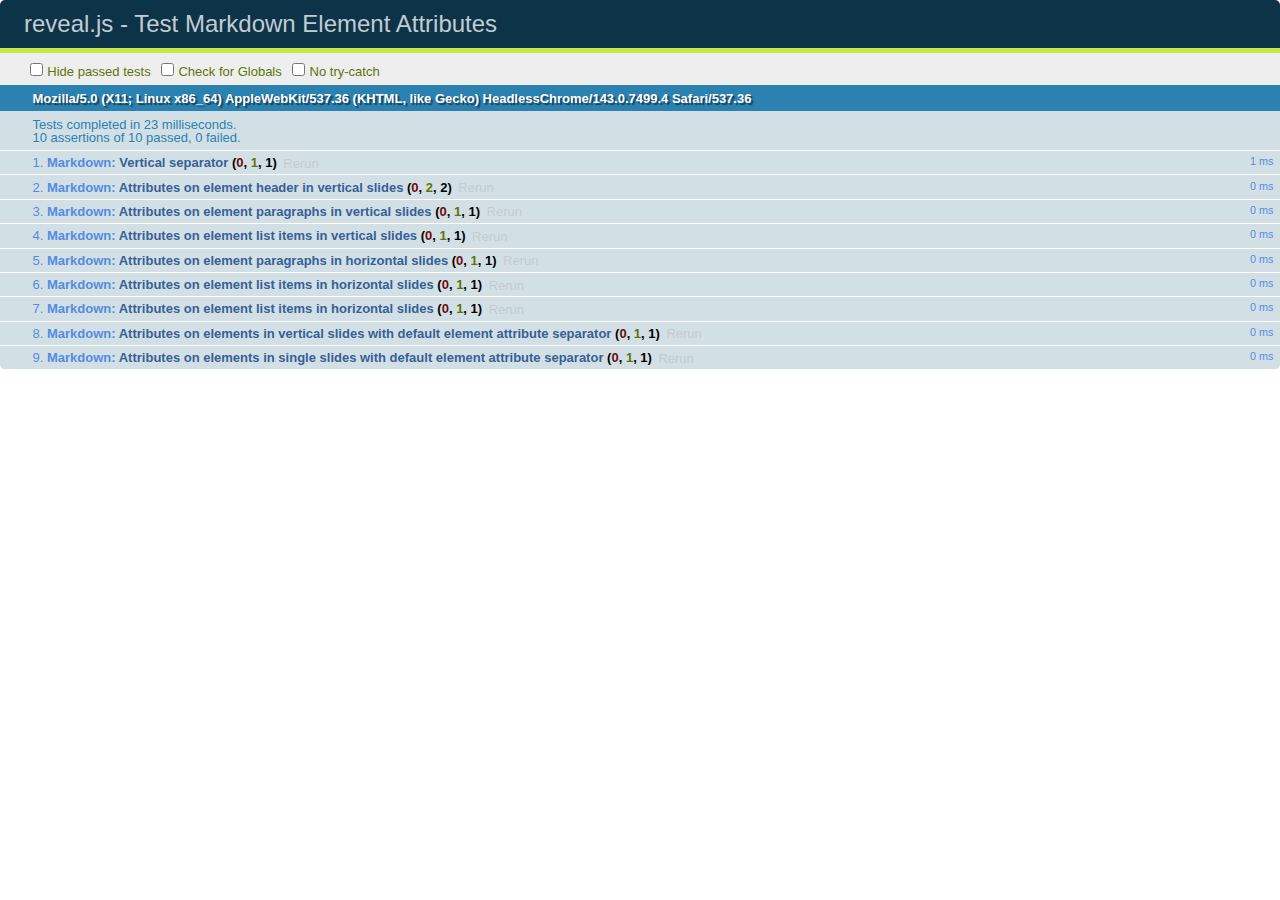
<file: vendor/reveal.js/test/test-markdown-element-attributes.html>
<!doctype html>
<html lang="en">

	<head>
		<meta charset="utf-8">

		<title>reveal.js - Test Markdown Element Attributes</title>

		<link rel="stylesheet" href="../css/reveal.min.css">
		<link rel="stylesheet" href="qunit-1.12.0.css">
	</head>

	<body style="overflow: auto;">

		<div id="qunit"></div>
		<div id="qunit-fixture"></div>

		<div class="reveal" style="display: none;">

			<div class="slides">

				<!-- <section data-markdown="example.md" data-separator="^\n\n\n" data-vertical="^\n\n"></section> -->

				<!-- Slides are separated by newline + three dashes + newline, vertical slides identical but two dashes -->
				<section data-markdown data-separator="^\n---\n$" data-vertical="^\n--\n$" data-element-attributes="{_\s*?([^}]+?)}">>
					<script type="text/template">
						## Slide 1.1
						<!-- {_class="fragment fade-out" data-fragment-index="1"} -->

						--

						## Slide 1.2
						<!-- {_class="fragment shrink"} -->

						Paragraph 1
						<!-- {_class="fragment grow"} -->

						Paragraph 2
						<!-- {_class="fragment grow"} -->

						- list item 1 <!-- {_class="fragment roll-in"} -->
						- list item 2 <!-- {_class="fragment roll-in"} -->
						- list item 3 <!-- {_class="fragment roll-in"} -->


						---

						## Slide 2


						Paragraph 1.2  
						multi-line <!-- {_class="fragment highlight-red"} -->

						Paragraph 2.2 <!-- {_class="fragment highlight-red"} -->

						Paragraph 2.3 <!-- {_class="fragment highlight-red"} -->

						Paragraph 2.4 <!-- {_class="fragment highlight-red"} -->

						- list item 1 <!-- {_class="fragment highlight-green"} -->
						- list item 2<!-- {_class="fragment highlight-green"} -->
						- list item 3<!-- {_class="fragment highlight-green"} -->
						- list item 4
						<!-- {_class="fragment highlight-green"} -->
						- list item 5<!-- {_class="fragment highlight-green"} -->

						Test

						![Example Picture](examples/assets/image2.png)
						<!-- {_class="reveal stretch"} -->

					</script>
				</section>



				<section 	data-markdown data-separator="^\n\n\n"
									data-vertical="^\n\n"
									data-notes="^Note:"
									data-charset="utf-8">
					<script type="text/template">
						# Test attributes in Markdown with default separator
						## Slide 1 Def <!-- .element: class="fragment highlight-red" data-fragment-index="1" -->


						## Slide 2 Def
						<!-- .element: class="fragment highlight-red" -->

					</script>
				</section>

				<section data-markdown>
				  <script type="text/template">
					## Hello world
					A paragraph
					<!-- .element: class="fragment highlight-blue" -->
				  </script>
				</section>

				<section data-markdown>
				  <script type="text/template">
					## Hello world

					Multiple  
					Line
					<!-- .element: class="fragment highlight-blue" -->
				  </script>
				</section>

				<section data-markdown>
				  <script type="text/template">
					## Hello world

					Test<!-- .element: class="fragment highlight-blue" -->

					More Test
				  </script>
				</section>


			</div>

		</div>

		<script src="../lib/js/head.min.js"></script>
		<script src="../js/reveal.min.js"></script>
		<script src="../plugin/markdown/marked.js"></script>
		<script src="../plugin/markdown/markdown.js"></script>
		<script src="qunit-1.12.0.js"></script>

		<script src="test-markdown-element-attributes.js"></script>

	</body>
</html>
</file>
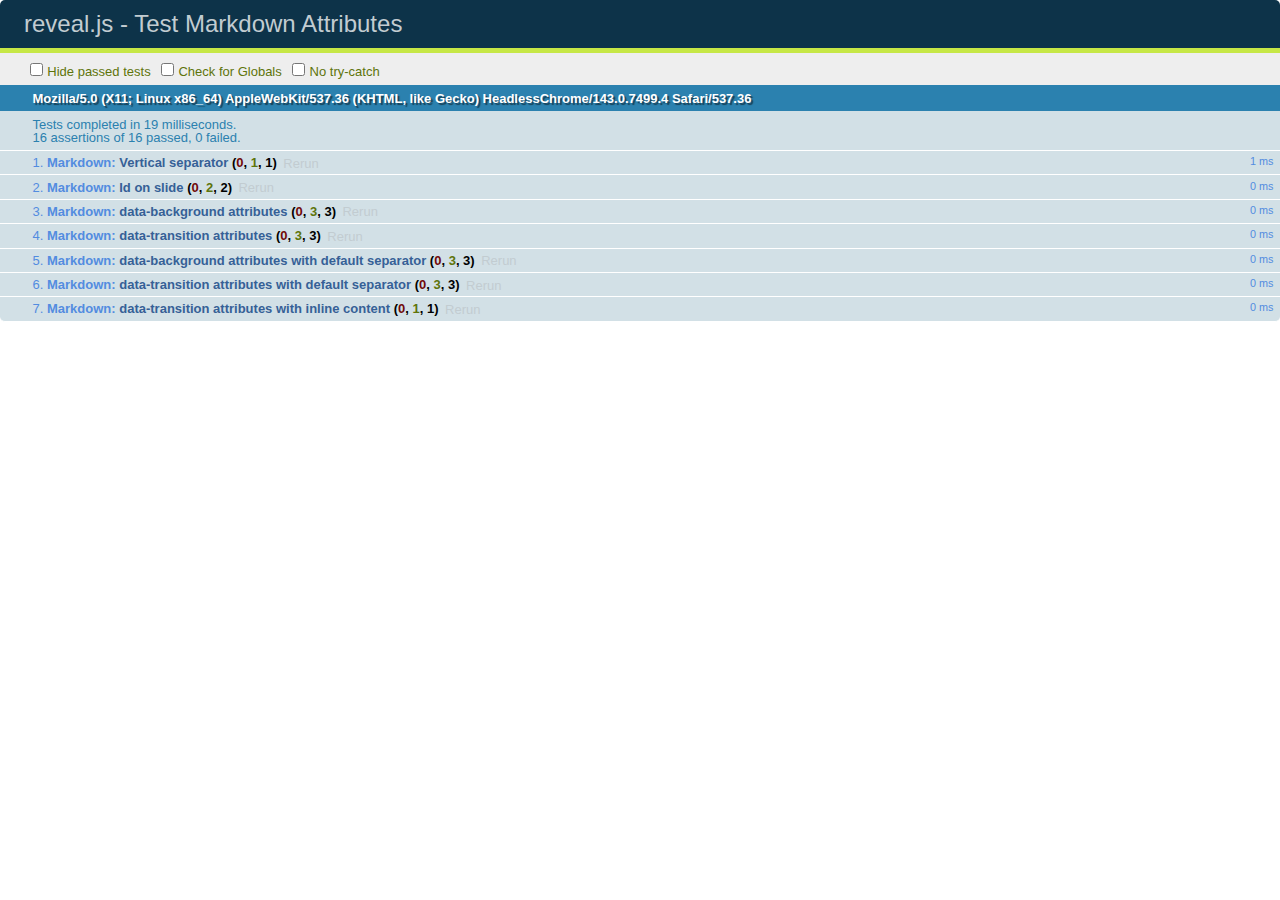
<file: vendor/reveal.js/test/test-markdown-slide-attributes.html>
<!doctype html>
<html lang="en">

	<head>
		<meta charset="utf-8">

		<title>reveal.js - Test Markdown Attributes</title>

		<link rel="stylesheet" href="../css/reveal.min.css">
		<link rel="stylesheet" href="qunit-1.12.0.css">
	</head>

	<body style="overflow: auto;">

		<div id="qunit"></div>
		<div id="qunit-fixture"></div>

		<div class="reveal" style="display: none;">

			<div class="slides">

				<!-- <section data-markdown="example.md" data-separator="^\n\n\n" data-vertical="^\n\n"></section> -->

				<!-- Slides are separated by three lines, vertical slides by two lines, attributes are one any line starting with (spaces and) two dashes -->
				<section 	data-markdown data-separator="^\n\n\n"
									data-vertical="^\n\n"
									data-notes="^Note:"
									data-attributes="--\s(.*?)$"
									data-charset="utf-8">
					<script type="text/template">
						# Test attributes in Markdown
						## Slide 1



						## Slide 2
						<!-- -- id="slide2" data-transition="zoom" data-background="#A0C66B" -->


						## Slide 2.1
						<!-- -- data-background="#ff0000" data-transition="fade" -->


						## Slide 2.2
						[Link to Slide2](#/slide2)



						## Slide 3
						<!-- -- data-transition="zoom" data-background="#C6916B" -->



						## Slide 4
					</script>
				</section>

				<section 	data-markdown data-separator="^\n\n\n"
									data-vertical="^\n\n"
									data-notes="^Note:"
									data-charset="utf-8">
					<script type="text/template">
						# Test attributes in Markdown with default separator
						## Slide 1 Def



						## Slide 2 Def
						<!-- .slide: id="slide2def" data-transition="concave" data-background="#A7C66B" -->


						## Slide 2.1 Def
						<!-- .slide: data-background="#f70000" data-transition="page" -->


						## Slide 2.2 Def
						[Link to Slide2](#/slide2def)



						## Slide 3 Def
						<!-- .slide: data-transition="concave" data-background="#C7916B" -->



						## Slide 4
					</script>
				</section>

				<section data-markdown>
					<script type="text/template">
						<!-- .slide: data-background="#ff0000" -->
						## Hello world
					</script>
				</section>

				<section data-markdown>
					<script type="text/template">
						## Hello world
						<!-- .slide: data-background="#ff0000" -->
					</script>
				</section>

				<section data-markdown>
					<script type="text/template">
						## Hello world

						Test
						<!-- .slide: data-background="#ff0000" -->

						More Test
					</script>
				</section>

			</div>

		</div>

		<script src="../lib/js/head.min.js"></script>
		<script src="../js/reveal.min.js"></script>
		<script src="../plugin/markdown/marked.js"></script>
		<script src="../plugin/markdown/markdown.js"></script>
		<script src="qunit-1.12.0.js"></script>

		<script src="test-markdown-slide-attributes.js"></script>

	</body>
</html>
</file>
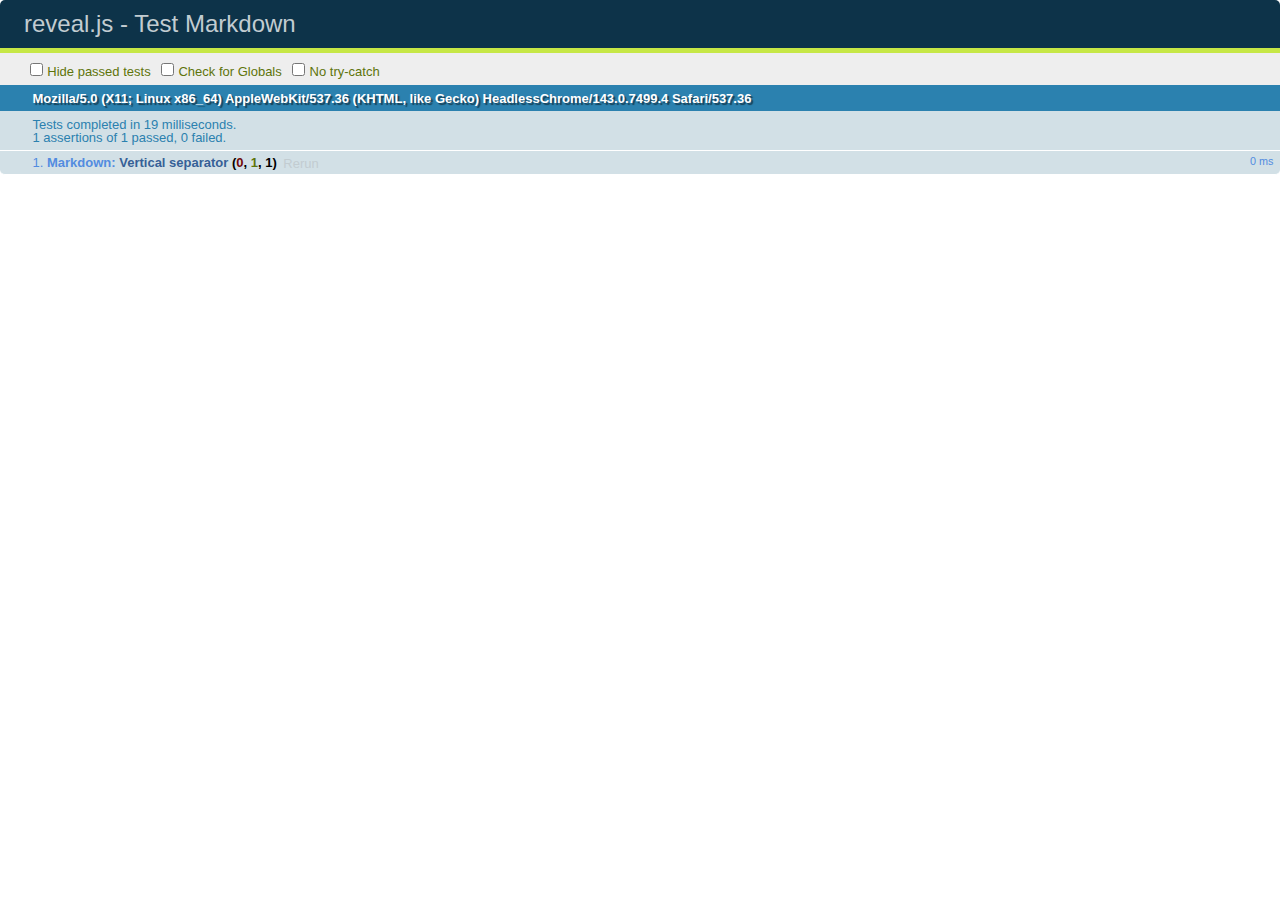
<file: vendor/reveal.js/test/test-markdown.html>
<!doctype html>
<html lang="en">

	<head>
		<meta charset="utf-8">

		<title>reveal.js - Test Markdown</title>

		<link rel="stylesheet" href="../css/reveal.min.css">
		<link rel="stylesheet" href="qunit-1.12.0.css">
	</head>

	<body style="overflow: auto;">

		<div id="qunit"></div>
  		<div id="qunit-fixture"></div>

		<div class="reveal" style="display: none;">

			<div class="slides">

				<!-- <section data-markdown="example.md" data-separator="^\n\n\n" data-vertical="^\n\n"></section> -->

				<!-- Slides are separated by newline + three dashes + newline, vertical slides identical but two dashes -->
				<section data-markdown data-separator="^\n---\n$" data-vertical="^\n--\n$">
					<script type="text/template">
						## Slide 1.1

						--

						## Slide 1.2

						---

						## Slide 2
					</script>
				</section>

			</div>

		</div>

		<script src="../lib/js/head.min.js"></script>
		<script src="../js/reveal.min.js"></script>
		<script src="../plugin/markdown/marked.js"></script>
		<script src="../plugin/markdown/markdown.js"></script>
		<script src="qunit-1.12.0.js"></script>

		<script src="test-markdown.js"></script>

	</body>
</html>
</file>
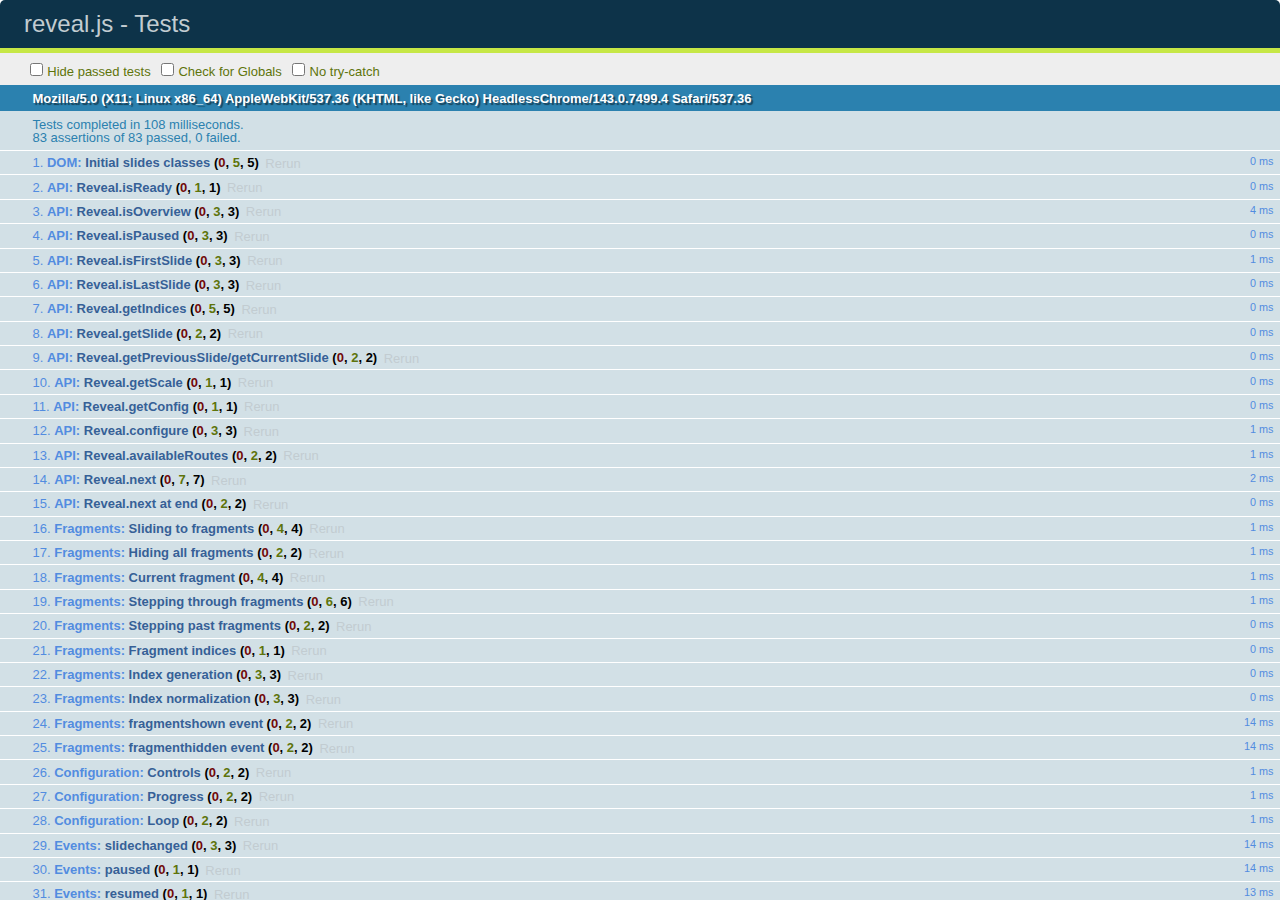
<file: vendor/reveal.js/test/test.html>
<!doctype html>
<html lang="en">

	<head>
		<meta charset="utf-8">

		<title>reveal.js - Tests</title>

		<link rel="stylesheet" href="../css/reveal.min.css">
		<link rel="stylesheet" href="qunit-1.12.0.css">
	</head>

	<body style="overflow: auto;">

		<div id="qunit"></div>
  		<div id="qunit-fixture"></div>

		<div class="reveal" style="display: none;">

			<div class="slides">

				<section>
					<h1>1</h1>
				</section>

				<section>
					<section>
						<h1>2.1</h1>
					</section>
					<section>
						<h1>2.2</h1>
					</section>
					<section>
						<h1>2.3</h1>
					</section>
				</section>

				<section id="fragment-slides">
					<section>
						<h1>3.1</h1>
						<ul>
							<li class="fragment">4.1</li>
							<li class="fragment">4.2</li>
							<li class="fragment">4.3</li>
						</ul>
					</section>

					<section>
						<h1>3.2</h1>
						<ul>
							<li class="fragment" data-fragment-index="0">4.1</li>
							<li class="fragment" data-fragment-index="0">4.2</li>
						</ul>
					</section>

					<section>
						<h1>3.3</h1>
						<ul>
							<li class="fragment" data-fragment-index="1">3.3.1</li>
							<li class="fragment" data-fragment-index="4">3.3.2</li>
							<li class="fragment" data-fragment-index="4">3.3.3</li>
						</ul>
					</section>
				</section>

				<section>
					<h1>4</h1>
				</section>

			</div>

		</div>

		<script src="../lib/js/head.min.js"></script>
		<script src="../js/reveal.min.js"></script>
		<script src="qunit-1.12.0.js"></script>

		<script src="test.js"></script>

	</body>
</html>
</file>
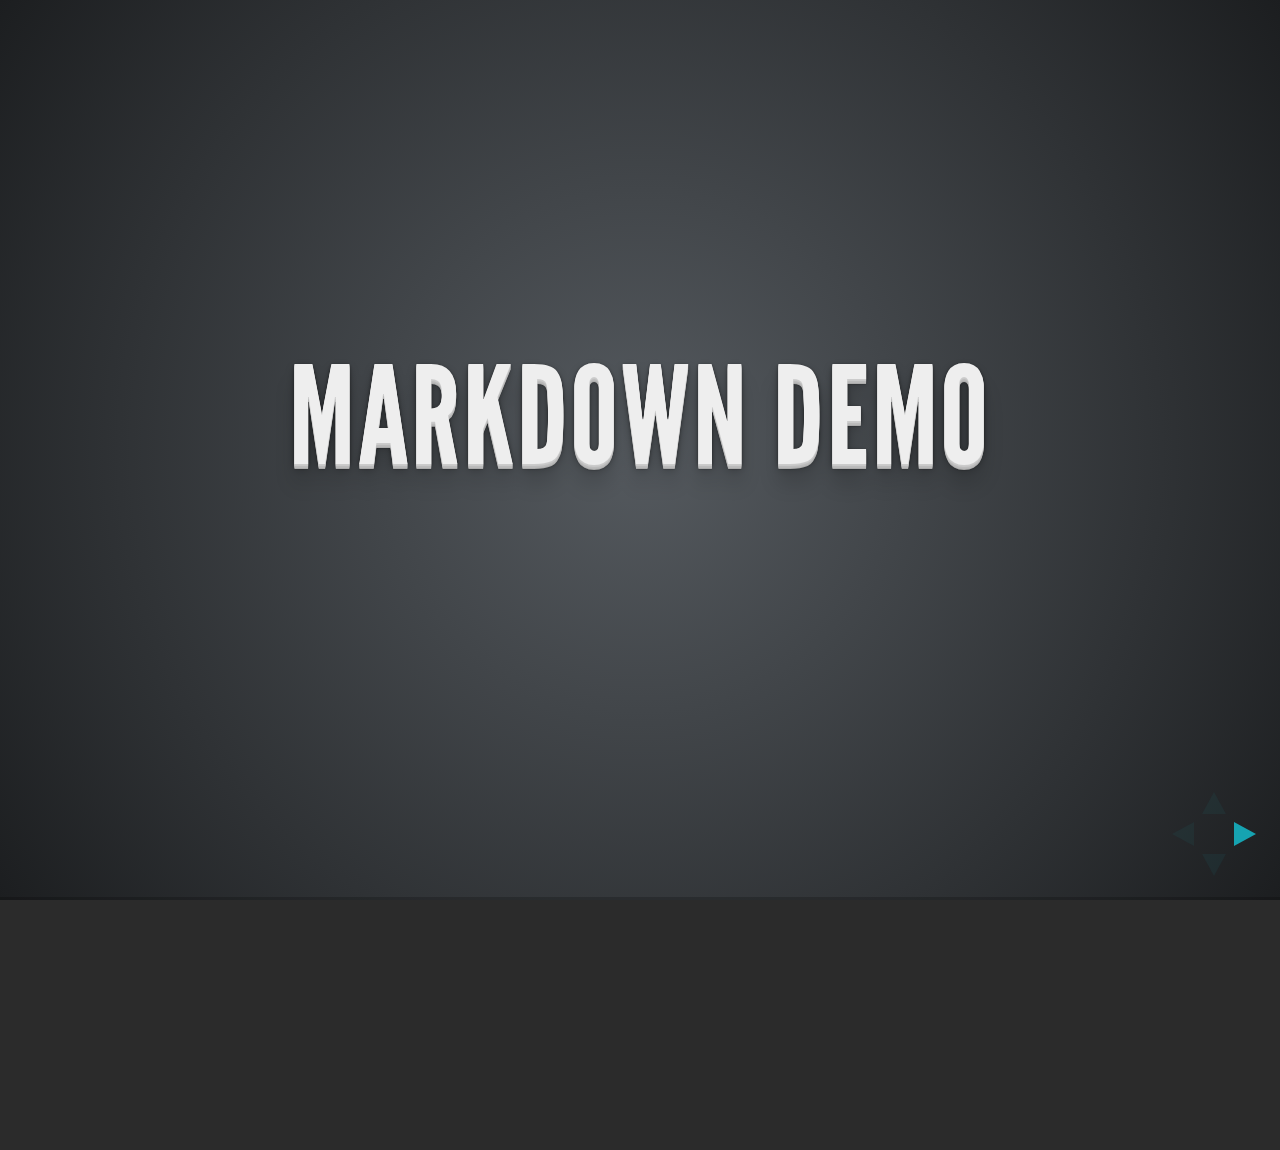
<file: vendor/reveal.js/plugin/markdown/example.html>
<!doctype html>
<html lang="en">

	<head>
		<meta charset="utf-8">

		<title>reveal.js - Markdown Demo</title>

		<link rel="stylesheet" href="../../css/reveal.css">
		<link rel="stylesheet" href="../../css/theme/default.css" id="theme">

        <link rel="stylesheet" href="../../lib/css/zenburn.css">
	</head>

	<body>

		<div class="reveal">

			<div class="slides">

                <!-- Use external markdown resource, separate slides by three newlines; vertical slides by two newlines -->
                <section data-markdown="example.md" data-separator="^\n\n\n" data-vertical="^\n\n"></section>

                <!-- Slides are separated by three dashes (quick 'n dirty regular expression) -->
                <section data-markdown data-separator="---">
                    <script type="text/template">
                        ## Demo 1
                        Slide 1
                        ---
                        ## Demo 1
                        Slide 2
                        ---
                        ## Demo 1
                        Slide 3
                    </script>
                </section>

                <!-- Slides are separated by newline + three dashes + newline, vertical slides identical but two dashes -->
                <section data-markdown data-separator="^\n---\n$" data-vertical="^\n--\n$">
                    <script type="text/template">
                        ## Demo 2
                        Slide 1.1

                        --

                        ## Demo 2
                        Slide 1.2

                        ---

                        ## Demo 2
                        Slide 2
                    </script>
                </section>

                <!-- No "extra" slides, since there are no separators defined (so they'll become horizontal rulers) -->
                <section data-markdown>
                    <script type="text/template">
                        A

                        ---

                        B

                        ---

                        C
                    </script>
                </section>

                <!-- Slide attributes -->
                <section data-markdown>
                    <script type="text/template">
                        <!-- .slide: data-background="#000000" -->
                        ## Slide attributes
                    </script>
                </section>

                <!-- Element attributes -->
                <section data-markdown>
                    <script type="text/template">
                        ## Element attributes
                        - Item 1 <!-- .element: class="fragment" data-fragment-index="2" -->
                        - Item 2 <!-- .element: class="fragment" data-fragment-index="1" -->
                    </script>
                </section>

                <!-- Code -->
                <section data-markdown>
                    <script type="text/template">
                        ```php
                        public function foo()
                        {
                            $foo = array(
                                'bar' => 'bar'
                            )
                        }
                        ```
                    </script>
                </section>

            </div>
		</div>

		<script src="../../lib/js/head.min.js"></script>
		<script src="../../js/reveal.js"></script>

		<script>

			Reveal.initialize({
				controls: true,
				progress: true,
				history: true,
				center: true,

				// Optional libraries used to extend on reveal.js
				dependencies: [
					{ src: '../../lib/js/classList.js', condition: function() { return !document.body.classList; } },
					{ src: 'marked.js', condition: function() { return !!document.querySelector( '[data-markdown]' ); } },
                    { src: 'markdown.js', condition: function() { return !!document.querySelector( '[data-markdown]' ); } },
                    { src: '../highlight/highlight.js', async: true, callback: function() { hljs.initHighlightingOnLoad(); } },
					{ src: '../notes/notes.js' }
				]
			});

		</script>

	</body>
</html>
</file>
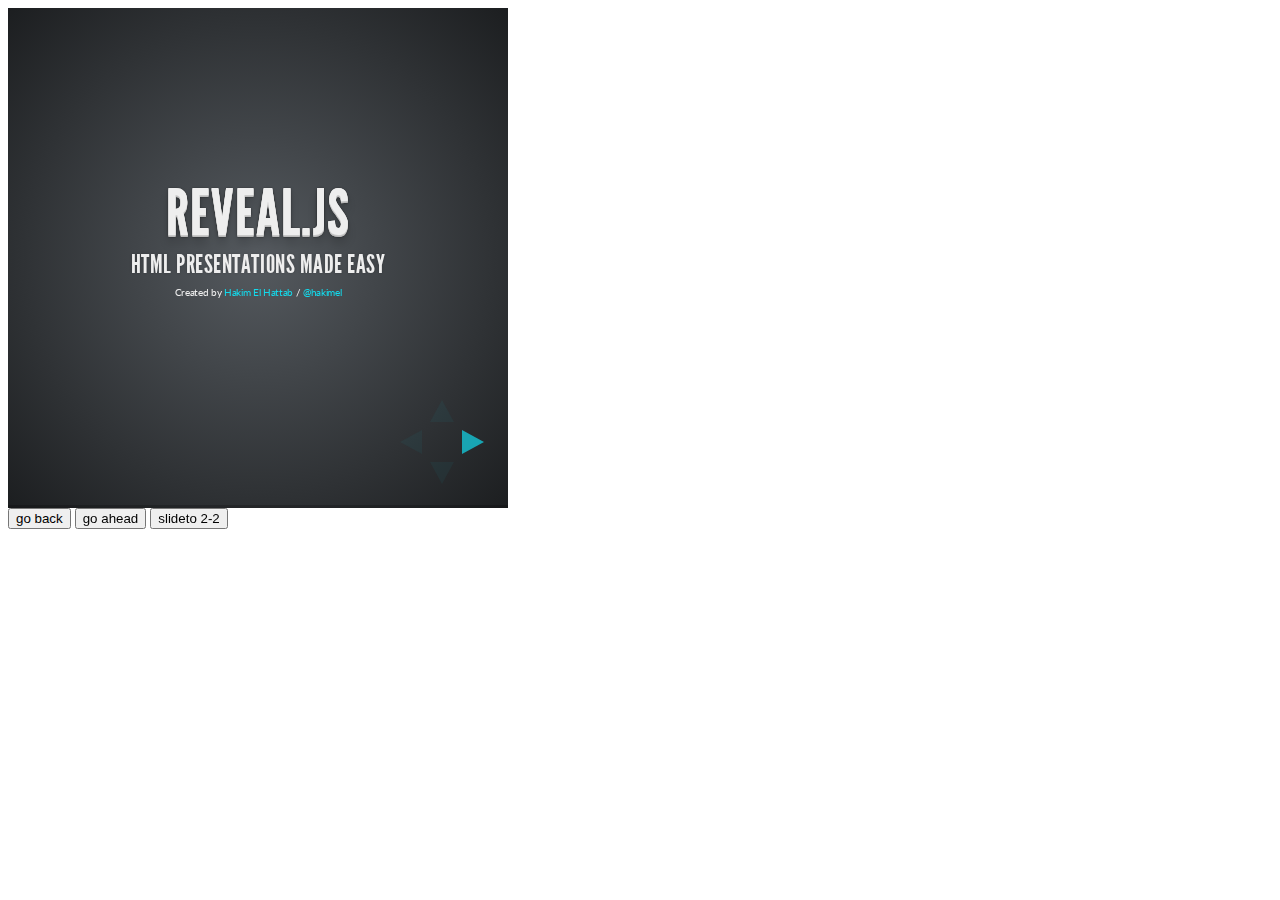
<file: vendor/reveal.js/plugin/postmessage/example.html>
<html>
	<body>

		<iframe id="reveal" src="../../index.html" style="border: 0;" width="500" height="500"></iframe>

		<div>
			<input id="back" type="button" value="go back"/>
			<input id="ahead" type="button" value="go ahead"/>
			<input id="slideto" type="button" value="slideto 2-2"/>
		</div>

		<script>

			(function (){

				var back = document.getElementById( 'back' ),
						ahead = document.getElementById( 'ahead' ),
						slideto = document.getElementById( 'slideto' ),
						reveal =  window.frames[0];

					back.addEventListener( 'click', function () {
						
					reveal.postMessage( JSON.stringify({method: 'prev', args: []}), '*' );
				}, false );

				ahead.addEventListener( 'click', function (){
					reveal.postMessage( JSON.stringify({method: 'next', args: []}), '*' );
				}, false );

				slideto.addEventListener( 'click', function (){
					reveal.postMessage( JSON.stringify({method: 'slide', args: [2,2]}), '*' );
				}, false );

			}());

		</script>

	</body>
</html>
</file>
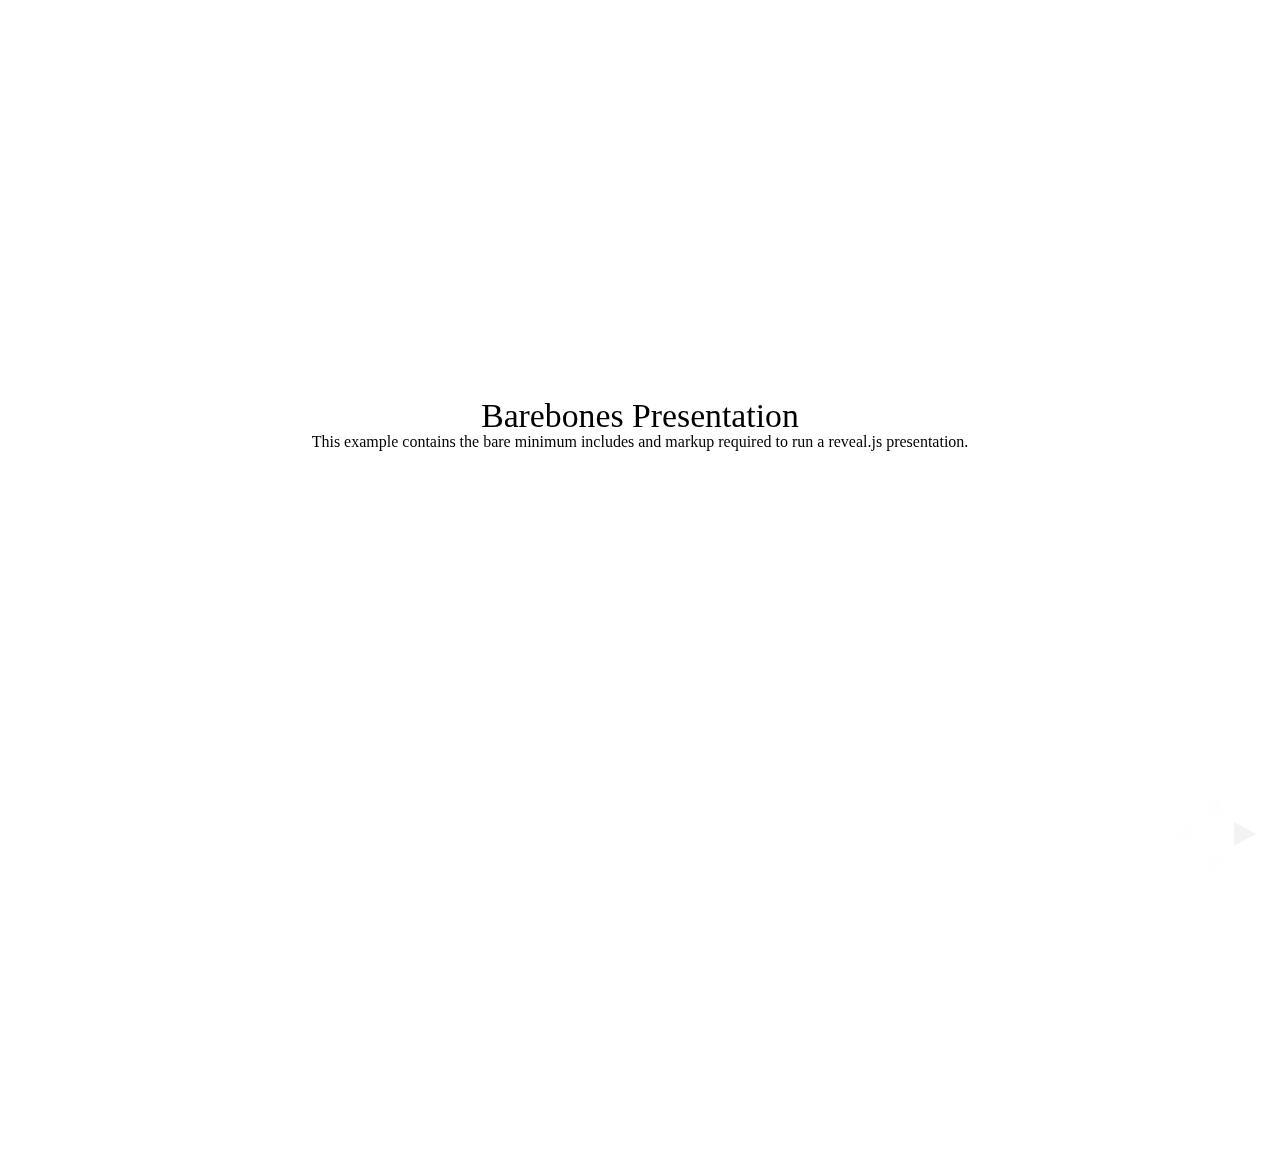
<file: vendor/reveal.js/test/examples/barebones.html>
<!doctype html>
<html lang="en">

	<head>
		<meta charset="utf-8">

		<title>reveal.js - Barebones</title>

		<link rel="stylesheet" href="../../css/reveal.min.css">
	</head>

	<body>

		<div class="reveal">

			<div class="slides">

				<section>
					<h2>Barebones Presentation</h2>
					<p>This example contains the bare minimum includes and markup required to run a reveal.js presentation.</p>
				</section>

				<section>
					<h2>No Theme</h2>
					<p>There's no theme included, so it will fall back on browser defaults.</p>
				</section>

			</div>

		</div>

		<script src="../../js/reveal.min.js"></script>

		<script>

			Reveal.initialize();

		</script>

	</body>
</html>
</file>
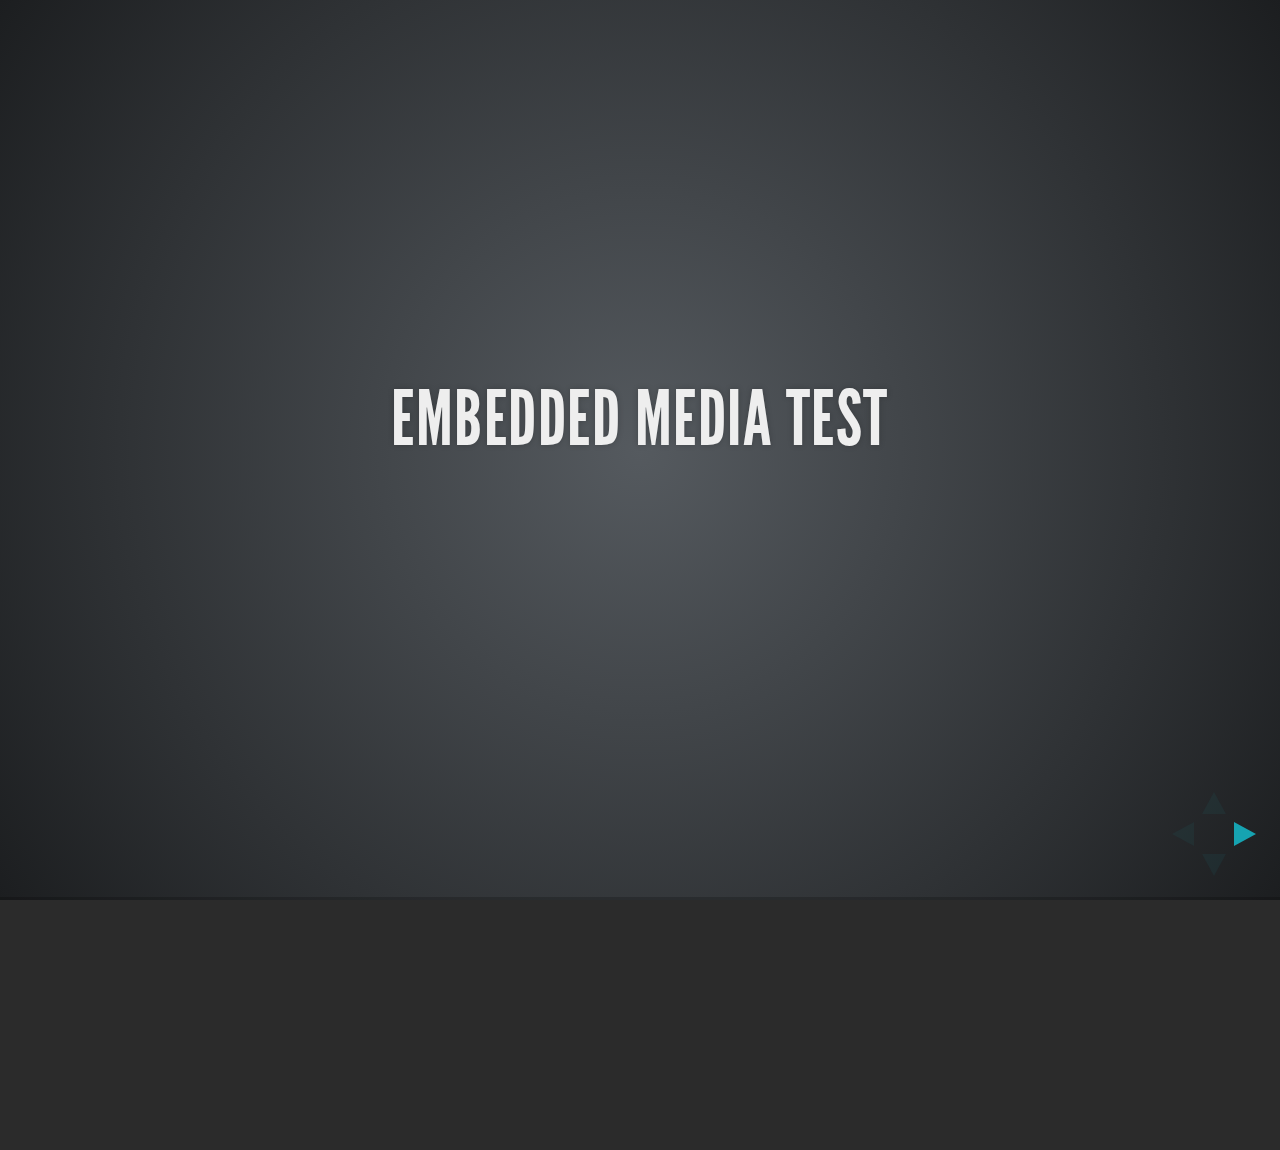
<file: vendor/reveal.js/test/examples/embedded-media.html>
<!doctype html>
<html lang="en">

	<head>
		<meta charset="utf-8">

		<title>reveal.js - Embedded Media</title>

		<meta name="viewport" content="width=device-width, initial-scale=1.0, maximum-scale=1.0, user-scalable=no">

		<link rel="stylesheet" href="../../css/reveal.min.css">
		<link rel="stylesheet" href="../../css/theme/default.css" id="theme">
	</head>

	<body>

		<div class="reveal">

			<div class="slides">

				<section>
					<h2>Embedded Media Test</h2>
				</section>

				<section>
					<iframe data-autoplay width="420" height="345" src="http://www.youtube.com/embed/l3RQZ4mcr1c"></iframe>
				</section>

				<section>
					<h2>Empty Slide</h2>
				</section>

			</div>

		</div>

		<script src="../../lib/js/head.min.js"></script>
		<script src="../../js/reveal.min.js"></script>

		<script>

			Reveal.initialize({
				transition: 'linear'
			});

		</script>

	</body>
</html>
</file>
<file: vendor/reveal.js/css/reveal.css>
@charset "UTF-8";

/*!
 * reveal.js
 * http://lab.hakim.se/reveal-js
 * MIT licensed
 *
 * Copyright (C) 2014 Hakim El Hattab, http://hakim.se
 */


/*********************************************
 * RESET STYLES
 *********************************************/

html, body, .reveal div, .reveal span, .reveal applet, .reveal object, .reveal iframe,
.reveal h1, .reveal h2, .reveal h3, .reveal h4, .reveal h5, .reveal h6, .reveal p, .reveal blockquote, .reveal pre,
.reveal a, .reveal abbr, .reveal acronym, .reveal address, .reveal big, .reveal cite, .reveal code,
.reveal del, .reveal dfn, .reveal em, .reveal img, .reveal ins, .reveal kbd, .reveal q, .reveal s, .reveal samp,
.reveal small, .reveal strike, .reveal strong, .reveal sub, .reveal sup, .reveal tt, .reveal var,
.reveal b, .reveal u, .reveal i, .reveal center,
.reveal dl, .reveal dt, .reveal dd, .reveal ol, .reveal ul, .reveal li,
.reveal fieldset, .reveal form, .reveal label, .reveal legend,
.reveal table, .reveal caption, .reveal tbody, .reveal tfoot, .reveal thead, .reveal tr, .reveal th, .reveal td,
.reveal article, .reveal aside, .reveal canvas, .reveal details, .reveal embed,
.reveal figure, .reveal figcaption, .reveal footer, .reveal header, .reveal hgroup,
.reveal menu, .reveal nav, .reveal output, .reveal ruby, .reveal section, .reveal summary,
.reveal time, .reveal mark, .reveal audio, video {
	margin: 0;
	padding: 0;
	border: 0;
	font-size: 100%;
	font: inherit;
	vertical-align: baseline;
}

.reveal article, .reveal aside, .reveal details, .reveal figcaption, .reveal figure,
.reveal footer, .reveal header, .reveal hgroup, .reveal menu, .reveal nav, .reveal section {
	display: block;
}


/*********************************************
 * GLOBAL STYLES
 *********************************************/

html,
body {
	width: 100%;
	height: 100%;
	overflow: hidden;
}

body {
	position: relative;
	line-height: 1;
}

::selection {
	background: #FF5E99;
	color: #fff;
	text-shadow: none;
}


/*********************************************
 * HEADERS
 *********************************************/

.reveal h1,
.reveal h2,
.reveal h3,
.reveal h4,
.reveal h5,
.reveal h6 {
	-webkit-hyphens: auto;
	   -moz-hyphens: auto;
	        hyphens: auto;

	word-wrap: break-word;
	line-height: 1;
}

.reveal h1 { font-size: 3.77em; }
.reveal h2 { font-size: 2.11em;	}
.reveal h3 { font-size: 1.55em;	}
.reveal h4 { font-size: 1em;	}


/*********************************************
 * VIEW FRAGMENTS
 *********************************************/

.reveal .slides section .fragment {
	opacity: 0;

	-webkit-transition: all .2s ease;
	   -moz-transition: all .2s ease;
	    -ms-transition: all .2s ease;
	     -o-transition: all .2s ease;
	        transition: all .2s ease;
}
	.reveal .slides section .fragment.visible {
		opacity: 1;
	}

.reveal .slides section .fragment.grow {
	opacity: 1;
}
	.reveal .slides section .fragment.grow.visible {
		-webkit-transform: scale( 1.3 );
		   -moz-transform: scale( 1.3 );
		    -ms-transform: scale( 1.3 );
		     -o-transform: scale( 1.3 );
		        transform: scale( 1.3 );
	}

.reveal .slides section .fragment.shrink {
	opacity: 1;
}
	.reveal .slides section .fragment.shrink.visible {
		-webkit-transform: scale( 0.7 );
		   -moz-transform: scale( 0.7 );
		    -ms-transform: scale( 0.7 );
		     -o-transform: scale( 0.7 );
		        transform: scale( 0.7 );
	}

.reveal .slides section .fragment.zoom-in {
	opacity: 0;

	-webkit-transform: scale( 0.1 );
	   -moz-transform: scale( 0.1 );
	    -ms-transform: scale( 0.1 );
	     -o-transform: scale( 0.1 );
	        transform: scale( 0.1 );
}

	.reveal .slides section .fragment.zoom-in.visible {
		opacity: 1;

		-webkit-transform: scale( 1 );
		   -moz-transform: scale( 1 );
		    -ms-transform: scale( 1 );
		     -o-transform: scale( 1 );
		        transform: scale( 1 );
	}

.reveal .slides section .fragment.roll-in {
	opacity: 0;

	-webkit-transform: rotateX( 90deg );
	   -moz-transform: rotateX( 90deg );
	    -ms-transform: rotateX( 90deg );
	     -o-transform: rotateX( 90deg );
	        transform: rotateX( 90deg );
}
	.reveal .slides section .fragment.roll-in.visible {
		opacity: 1;

		-webkit-transform: rotateX( 0 );
		   -moz-transform: rotateX( 0 );
		    -ms-transform: rotateX( 0 );
		     -o-transform: rotateX( 0 );
		        transform: rotateX( 0 );
	}

.reveal .slides section .fragment.fade-out {
	opacity: 1;
}
	.reveal .slides section .fragment.fade-out.visible {
		opacity: 0;
	}

.reveal .slides section .fragment.semi-fade-out {
	opacity: 1;
}
	.reveal .slides section .fragment.semi-fade-out.visible {
		opacity: 0.5;
	}

.reveal .slides section .fragment.current-visible {
	opacity:0;
}

.reveal .slides section .fragment.current-visible.current-fragment {
	opacity:1;
}

.reveal .slides section .fragment.highlight-red,
.reveal .slides section .fragment.highlight-current-red,
.reveal .slides section .fragment.highlight-green,
.reveal .slides section .fragment.highlight-current-green,
.reveal .slides section .fragment.highlight-blue,
.reveal .slides section .fragment.highlight-current-blue {
	opacity: 1;
}
	.reveal .slides section .fragment.highlight-red.visible {
		color: #ff2c2d
	}
	.reveal .slides section .fragment.highlight-green.visible {
		color: #17ff2e;
	}
	.reveal .slides section .fragment.highlight-blue.visible {
		color: #1b91ff;
	}

.reveal .slides section .fragment.highlight-current-red.current-fragment {
	color: #ff2c2d
}
.reveal .slides section .fragment.highlight-current-green.current-fragment {
	color: #17ff2e;
}
.reveal .slides section .fragment.highlight-current-blue.current-fragment {
	color: #1b91ff;
}


/*********************************************
 * DEFAULT ELEMENT STYLES
 *********************************************/

/* Fixes issue in Chrome where italic fonts did not appear when printing to PDF */
.reveal:after {
  content: '';
  font-style: italic;
}

.reveal iframe {
	z-index: 1;
}

/* Ensure certain elements are never larger than the slide itself */
.reveal img,
.reveal video,
.reveal iframe {
	max-width: 95%;
	max-height: 95%;
}

/** Prevents layering issues in certain browser/transition combinations */
.reveal a {
	position: relative;
}

.reveal strong,
.reveal b {
	font-weight: bold;
}

.reveal em,
.reveal i {
	font-style: italic;
}

.reveal ol,
.reveal ul {
	display: inline-block;

	text-align: left;
	margin: 0 0 0 1em;
}

.reveal ol {
	list-style-type: decimal;
}

.reveal ul {
	list-style-type: disc;
}

.reveal ul ul {
	list-style-type: square;
}

.reveal ul ul ul {
	list-style-type: circle;
}

.reveal ul ul,
.reveal ul ol,
.reveal ol ol,
.reveal ol ul {
	display: block;
	margin-left: 40px;
}

.reveal p {
	margin-bottom: 10px;
	line-height: 1.2em;
}

.reveal q,
.reveal blockquote {
	quotes: none;
}

.reveal blockquote {
	display: block;
	position: relative;
	width: 70%;
	margin: 5px auto;
	padding: 5px;

	font-style: italic;
	background: rgba(255, 255, 255, 0.05);
	box-shadow: 0px 0px 2px rgba(0,0,0,0.2);
}
	.reveal blockquote p:first-child,
	.reveal blockquote p:last-child {
		display: inline-block;
	}

.reveal q {
	font-style: italic;
}

.reveal pre {
	display: block;
	position: relative;
	width: 90%;
	margin: 15px auto;

	text-align: left;
	font-size: 0.55em;
	font-family: monospace;
	line-height: 1.2em;

	word-wrap: break-word;

	box-shadow: 0px 0px 6px rgba(0,0,0,0.3);
}
.reveal code {
	font-family: monospace;
}
.reveal pre code {
	padding: 5px;
	overflow: auto;
	max-height: 400px;
	word-wrap: normal;
}
.reveal pre.stretch code {
	height: 100%;
	max-height: 100%;

	-webkit-box-sizing: border-box;
	   -moz-box-sizing: border-box;
	        box-sizing: border-box;
}

.reveal table th,
.reveal table td {
	text-align: left;
	padding-right: .3em;
}

.reveal table th {
	font-weight: bold;
}

.reveal sup {
	vertical-align: super;
}
.reveal sub {
	vertical-align: sub;
}

.reveal small {
	display: inline-block;
	font-size: 0.6em;
	line-height: 1.2em;
	vertical-align: top;
}

.reveal small * {
	vertical-align: top;
}

.reveal .stretch {
	max-width: none;
	max-height: none;
}


/*********************************************
 * CONTROLS
 *********************************************/

.reveal .controls {
	display: none;
	position: fixed;
	width: 110px;
	height: 110px;
	z-index: 30;
	right: 10px;
	bottom: 10px;
}

.reveal .controls div {
	position: absolute;
	opacity: 0.05;
	width: 0;
	height: 0;
	border: 12px solid transparent;

	-moz-transform: scale(.9999);

	-webkit-transition: all 0.2s ease;
	   -moz-transition: all 0.2s ease;
	    -ms-transition: all 0.2s ease;
	     -o-transition: all 0.2s ease;
	        transition: all 0.2s ease;
}

.reveal .controls div.enabled {
	opacity: 0.7;
	cursor: pointer;
}

.reveal .controls div.enabled:active {
	margin-top: 1px;
}

	.reveal .controls div.navigate-left {
		top: 42px;

		border-right-width: 22px;
		border-right-color: #eee;
	}
		.reveal .controls div.navigate-left.fragmented {
			opacity: 0.3;
		}

	.reveal .controls div.navigate-right {
		left: 74px;
		top: 42px;

		border-left-width: 22px;
		border-left-color: #eee;
	}
		.reveal .controls div.navigate-right.fragmented {
			opacity: 0.3;
		}

	.reveal .controls div.navigate-up {
		left: 42px;

		border-bottom-width: 22px;
		border-bottom-color: #eee;
	}
		.reveal .controls div.navigate-up.fragmented {
			opacity: 0.3;
		}

	.reveal .controls div.navigate-down {
		left: 42px;
		top: 74px;

		border-top-width: 22px;
		border-top-color: #eee;
	}
		.reveal .controls div.navigate-down.fragmented {
			opacity: 0.3;
		}


/*********************************************
 * PROGRESS BAR
 *********************************************/

.reveal .progress {
	position: fixed;
	display: none;
	height: 3px;
	width: 100%;
	bottom: 0;
	left: 0;
	z-index: 10;
}
	.reveal .progress:after {
		content: '';
		display: 'block';
		position: absolute;
		height: 20px;
		width: 100%;
		top: -20px;
	}
	.reveal .progress span {
		display: block;
		height: 100%;
		width: 0px;

		-webkit-transition: width 800ms cubic-bezier(0.260, 0.860, 0.440, 0.985);
		   -moz-transition: width 800ms cubic-bezier(0.260, 0.860, 0.440, 0.985);
		    -ms-transition: width 800ms cubic-bezier(0.260, 0.860, 0.440, 0.985);
		     -o-transition: width 800ms cubic-bezier(0.260, 0.860, 0.440, 0.985);
		        transition: width 800ms cubic-bezier(0.260, 0.860, 0.440, 0.985);
	}

/*********************************************
 * SLIDE NUMBER
 *********************************************/

.reveal .slide-number {
	position: fixed;
	display: block;
	right: 15px;
	bottom: 15px;
	opacity: 0.5;
	z-index: 31;
	font-size: 12px;
}

/*********************************************
 * SLIDES
 *********************************************/

.reveal {
	position: relative;
	width: 100%;
	height: 100%;

	-ms-touch-action: none;
}

.reveal .slides {
	position: absolute;
	width: 100%;
	height: 100%;
	left: 50%;
	top: 50%;

	overflow: visible;
	z-index: 1;
	text-align: center;

	-webkit-transition: -webkit-perspective .4s ease;
	   -moz-transition: -moz-perspective .4s ease;
	    -ms-transition: -ms-perspective .4s ease;
	     -o-transition: -o-perspective .4s ease;
	        transition: perspective .4s ease;

	-webkit-perspective: 600px;
	   -moz-perspective: 600px;
	    -ms-perspective: 600px;
	        perspective: 600px;

	-webkit-perspective-origin: 0px -100px;
	   -moz-perspective-origin: 0px -100px;
	    -ms-perspective-origin: 0px -100px;
	        perspective-origin: 0px -100px;
}

.reveal .slides>section {
	-ms-perspective: 600px;
}

.reveal .slides>section,
.reveal .slides>section>section {
	display: none;
	position: absolute;
	width: 100%;
	padding: 20px 0px;

	z-index: 10;
	line-height: 1.2em;
	font-weight: inherit;

	-webkit-transform-style: preserve-3d;
	   -moz-transform-style: preserve-3d;
	    -ms-transform-style: preserve-3d;
	        transform-style: preserve-3d;

	-webkit-transition: -webkit-transform-origin 800ms cubic-bezier(0.260, 0.860, 0.440, 0.985),
						-webkit-transform 800ms cubic-bezier(0.260, 0.860, 0.440, 0.985),
						visibility 800ms cubic-bezier(0.260, 0.860, 0.440, 0.985),
						opacity 800ms cubic-bezier(0.260, 0.860, 0.440, 0.985);
	   -moz-transition: -moz-transform-origin 800ms cubic-bezier(0.260, 0.860, 0.440, 0.985),
						-moz-transform 800ms cubic-bezier(0.260, 0.860, 0.440, 0.985),
						visibility 800ms cubic-bezier(0.260, 0.860, 0.440, 0.985),
						opacity 800ms cubic-bezier(0.260, 0.860, 0.440, 0.985);
	    -ms-transition: -ms-transform-origin 800ms cubic-bezier(0.260, 0.860, 0.440, 0.985),
						-ms-transform 800ms cubic-bezier(0.260, 0.860, 0.440, 0.985),
						visibility 800ms cubic-bezier(0.260, 0.860, 0.440, 0.985),
						opacity 800ms cubic-bezier(0.260, 0.860, 0.440, 0.985);
	     -o-transition: -o-transform-origin 800ms cubic-bezier(0.260, 0.860, 0.440, 0.985),
						-o-transform 800ms cubic-bezier(0.260, 0.860, 0.440, 0.985),
						visibility 800ms cubic-bezier(0.260, 0.860, 0.440, 0.985),
						opacity 800ms cubic-bezier(0.260, 0.860, 0.440, 0.985);
	        transition: transform-origin 800ms cubic-bezier(0.260, 0.860, 0.440, 0.985),
						transform 800ms cubic-bezier(0.260, 0.860, 0.440, 0.985),
						visibility 800ms cubic-bezier(0.260, 0.860, 0.440, 0.985),
						opacity 800ms cubic-bezier(0.260, 0.860, 0.440, 0.985);
}

/* Global transition speed settings */
.reveal[data-transition-speed="fast"] .slides section {
	-webkit-transition-duration: 400ms;
	   -moz-transition-duration: 400ms;
	    -ms-transition-duration: 400ms;
	        transition-duration: 400ms;
}
.reveal[data-transition-speed="slow"] .slides section {
	-webkit-transition-duration: 1200ms;
	   -moz-transition-duration: 1200ms;
	    -ms-transition-duration: 1200ms;
	        transition-duration: 1200ms;
}

/* Slide-specific transition speed overrides */
.reveal .slides section[data-transition-speed="fast"] {
	-webkit-transition-duration: 400ms;
	   -moz-transition-duration: 400ms;
	    -ms-transition-duration: 400ms;
	        transition-duration: 400ms;
}
.reveal .slides section[data-transition-speed="slow"] {
	-webkit-transition-duration: 1200ms;
	   -moz-transition-duration: 1200ms;
	    -ms-transition-duration: 1200ms;
	        transition-duration: 1200ms;
}

.reveal .slides>section {
	left: -50%;
	top: -50%;
}

.reveal .slides>section.stack {
	padding-top: 0;
	padding-bottom: 0;
}

.reveal .slides>section.present,
.reveal .slides>section>section.present {
	display: block;
	z-index: 11;
	opacity: 1;
}

.reveal.center,
.reveal.center .slides,
.reveal.center .slides section {
	min-height: auto !important;
}

/* Don't allow interaction with invisible slides */
.reveal .slides>section.future,
.reveal .slides>section>section.future,
.reveal .slides>section.past,
.reveal .slides>section>section.past {
	pointer-events: none;
}

.reveal.overview .slides>section,
.reveal.overview .slides>section>section {
	pointer-events: auto;
}



/*********************************************
 * DEFAULT TRANSITION
 *********************************************/

.reveal .slides>section[data-transition=default].past,
.reveal .slides>section.past {
	display: block;
	opacity: 0;

	-webkit-transform: translate3d(-100%, 0, 0) rotateY(-90deg) translate3d(-100%, 0, 0);
	   -moz-transform: translate3d(-100%, 0, 0) rotateY(-90deg) translate3d(-100%, 0, 0);
	    -ms-transform: translate3d(-100%, 0, 0) rotateY(-90deg) translate3d(-100%, 0, 0);
	        transform: translate3d(-100%, 0, 0) rotateY(-90deg) translate3d(-100%, 0, 0);
}
.reveal .slides>section[data-transition=default].future,
.reveal .slides>section.future {
	display: block;
	opacity: 0;

	-webkit-transform: translate3d(100%, 0, 0) rotateY(90deg) translate3d(100%, 0, 0);
	   -moz-transform: translate3d(100%, 0, 0) rotateY(90deg) translate3d(100%, 0, 0);
	    -ms-transform: translate3d(100%, 0, 0) rotateY(90deg) translate3d(100%, 0, 0);
	        transform: translate3d(100%, 0, 0) rotateY(90deg) translate3d(100%, 0, 0);
}

.reveal .slides>section>section[data-transition=default].past,
.reveal .slides>section>section.past {
	display: block;
	opacity: 0;

	-webkit-transform: translate3d(0, -300px, 0) rotateX(70deg) translate3d(0, -300px, 0);
	   -moz-transform: translate3d(0, -300px, 0) rotateX(70deg) translate3d(0, -300px, 0);
	    -ms-transform: translate3d(0, -300px, 0) rotateX(70deg) translate3d(0, -300px, 0);
	        transform: translate3d(0, -300px, 0) rotateX(70deg) translate3d(0, -300px, 0);
}
.reveal .slides>section>section[data-transition=default].future,
.reveal .slides>section>section.future {
	display: block;
	opacity: 0;

	-webkit-transform: translate3d(0, 300px, 0) rotateX(-70deg) translate3d(0, 300px, 0);
	   -moz-transform: translate3d(0, 300px, 0) rotateX(-70deg) translate3d(0, 300px, 0);
	    -ms-transform: translate3d(0, 300px, 0) rotateX(-70deg) translate3d(0, 300px, 0);
	        transform: translate3d(0, 300px, 0) rotateX(-70deg) translate3d(0, 300px, 0);
}


/*********************************************
 * CONCAVE TRANSITION
 *********************************************/

.reveal .slides>section[data-transition=concave].past,
.reveal.concave  .slides>section.past {
	-webkit-transform: translate3d(-100%, 0, 0) rotateY(90deg) translate3d(-100%, 0, 0);
	   -moz-transform: translate3d(-100%, 0, 0) rotateY(90deg) translate3d(-100%, 0, 0);
	    -ms-transform: translate3d(-100%, 0, 0) rotateY(90deg) translate3d(-100%, 0, 0);
	        transform: translate3d(-100%, 0, 0) rotateY(90deg) translate3d(-100%, 0, 0);
}
.reveal .slides>section[data-transition=concave].future,
.reveal.concave .slides>section.future {
	-webkit-transform: translate3d(100%, 0, 0) rotateY(-90deg) translate3d(100%, 0, 0);
	   -moz-transform: translate3d(100%, 0, 0) rotateY(-90deg) translate3d(100%, 0, 0);
	    -ms-transform: translate3d(100%, 0, 0) rotateY(-90deg) translate3d(100%, 0, 0);
	        transform: translate3d(100%, 0, 0) rotateY(-90deg) translate3d(100%, 0, 0);
}

.reveal .slides>section>section[data-transition=concave].past,
.reveal.concave .slides>section>section.past {
	-webkit-transform: translate3d(0, -80%, 0) rotateX(-70deg) translate3d(0, -80%, 0);
	   -moz-transform: translate3d(0, -80%, 0) rotateX(-70deg) translate3d(0, -80%, 0);
	    -ms-transform: translate3d(0, -80%, 0) rotateX(-70deg) translate3d(0, -80%, 0);
	        transform: translate3d(0, -80%, 0) rotateX(-70deg) translate3d(0, -80%, 0);
}
.reveal .slides>section>section[data-transition=concave].future,
.reveal.concave .slides>section>section.future {
	-webkit-transform: translate3d(0, 80%, 0) rotateX(70deg) translate3d(0, 80%, 0);
	   -moz-transform: translate3d(0, 80%, 0) rotateX(70deg) translate3d(0, 80%, 0);
	    -ms-transform: translate3d(0, 80%, 0) rotateX(70deg) translate3d(0, 80%, 0);
	        transform: translate3d(0, 80%, 0) rotateX(70deg) translate3d(0, 80%, 0);
}


/*********************************************
 * ZOOM TRANSITION
 *********************************************/

.reveal .slides>section[data-transition=zoom],
.reveal.zoom .slides>section {
	-webkit-transition-timing-function: ease;
	   -moz-transition-timing-function: ease;
	    -ms-transition-timing-function: ease;
	     -o-transition-timing-function: ease;
	        transition-timing-function: ease;
}

.reveal .slides>section[data-transition=zoom].past,
.reveal.zoom .slides>section.past {
	opacity: 0;
	visibility: hidden;

	-webkit-transform: scale(16);
	   -moz-transform: scale(16);
	    -ms-transform: scale(16);
	     -o-transform: scale(16);
	        transform: scale(16);
}
.reveal .slides>section[data-transition=zoom].future,
.reveal.zoom .slides>section.future {
	opacity: 0;
	visibility: hidden;

	-webkit-transform: scale(0.2);
	   -moz-transform: scale(0.2);
	    -ms-transform: scale(0.2);
	     -o-transform: scale(0.2);
	        transform: scale(0.2);
}

.reveal .slides>section>section[data-transition=zoom].past,
.reveal.zoom .slides>section>section.past {
	-webkit-transform: translate(0, -150%);
	   -moz-transform: translate(0, -150%);
	    -ms-transform: translate(0, -150%);
	     -o-transform: translate(0, -150%);
	        transform: translate(0, -150%);
}
.reveal .slides>section>section[data-transition=zoom].future,
.reveal.zoom .slides>section>section.future {
	-webkit-transform: translate(0, 150%);
	   -moz-transform: translate(0, 150%);
	    -ms-transform: translate(0, 150%);
	     -o-transform: translate(0, 150%);
	        transform: translate(0, 150%);
}


/*********************************************
 * LINEAR TRANSITION
 *********************************************/

.reveal.linear section {
	-webkit-backface-visibility: hidden;
	   -moz-backface-visibility: hidden;
	    -ms-backface-visibility: hidden;
	        backface-visibility: hidden;
}

.reveal .slides>section[data-transition=linear].past,
.reveal.linear .slides>section.past {
	-webkit-transform: translate(-150%, 0);
	   -moz-transform: translate(-150%, 0);
	    -ms-transform: translate(-150%, 0);
	     -o-transform: translate(-150%, 0);
	        transform: translate(-150%, 0);
}
.reveal .slides>section[data-transition=linear].future,
.reveal.linear .slides>section.future {
	-webkit-transform: translate(150%, 0);
	   -moz-transform: translate(150%, 0);
	    -ms-transform: translate(150%, 0);
	     -o-transform: translate(150%, 0);
	        transform: translate(150%, 0);
}

.reveal .slides>section>section[data-transition=linear].past,
.reveal.linear .slides>section>section.past {
	-webkit-transform: translate(0, -150%);
	   -moz-transform: translate(0, -150%);
	    -ms-transform: translate(0, -150%);
	     -o-transform: translate(0, -150%);
	        transform: translate(0, -150%);
}
.reveal .slides>section>section[data-transition=linear].future,
.reveal.linear .slides>section>section.future {
	-webkit-transform: translate(0, 150%);
	   -moz-transform: translate(0, 150%);
	    -ms-transform: translate(0, 150%);
	     -o-transform: translate(0, 150%);
	        transform: translate(0, 150%);
}


/*********************************************
 * CUBE TRANSITION
 *********************************************/

.reveal.cube .slides {
	-webkit-perspective: 1300px;
	   -moz-perspective: 1300px;
	    -ms-perspective: 1300px;
	        perspective: 1300px;
}

.reveal.cube .slides section {
	padding: 30px;
	min-height: 700px;

	-webkit-backface-visibility: hidden;
	   -moz-backface-visibility: hidden;
	    -ms-backface-visibility: hidden;
	        backface-visibility: hidden;

	-webkit-box-sizing: border-box;
	   -moz-box-sizing: border-box;
	        box-sizing: border-box;
}
	.reveal.center.cube .slides section {
		min-height: auto;
	}
	.reveal.cube .slides section:not(.stack):before {
		content: '';
		position: absolute;
		display: block;
		width: 100%;
		height: 100%;
		left: 0;
		top: 0;
		background: rgba(0,0,0,0.1);
		border-radius: 4px;

		-webkit-transform: translateZ( -20px );
		   -moz-transform: translateZ( -20px );
		    -ms-transform: translateZ( -20px );
		     -o-transform: translateZ( -20px );
		        transform: translateZ( -20px );
	}
	.reveal.cube .slides section:not(.stack):after {
		content: '';
		position: absolute;
		display: block;
		width: 90%;
		height: 30px;
		left: 5%;
		bottom: 0;
		background: none;
		z-index: 1;

		border-radius: 4px;
		box-shadow: 0px 95px 25px rgba(0,0,0,0.2);

		-webkit-transform: translateZ(-90px) rotateX( 65deg );
		   -moz-transform: translateZ(-90px) rotateX( 65deg );
		    -ms-transform: translateZ(-90px) rotateX( 65deg );
		     -o-transform: translateZ(-90px) rotateX( 65deg );
		        transform: translateZ(-90px) rotateX( 65deg );
	}

.reveal.cube .slides>section.stack {
	padding: 0;
	background: none;
}

.reveal.cube .slides>section.past {
	-webkit-transform-origin: 100% 0%;
	   -moz-transform-origin: 100% 0%;
	    -ms-transform-origin: 100% 0%;
	        transform-origin: 100% 0%;

	-webkit-transform: translate3d(-100%, 0, 0) rotateY(-90deg);
	   -moz-transform: translate3d(-100%, 0, 0) rotateY(-90deg);
	    -ms-transform: translate3d(-100%, 0, 0) rotateY(-90deg);
	        transform: translate3d(-100%, 0, 0) rotateY(-90deg);
}

.reveal.cube .slides>section.future {
	-webkit-transform-origin: 0% 0%;
	   -moz-transform-origin: 0% 0%;
	    -ms-transform-origin: 0% 0%;
	        transform-origin: 0% 0%;

	-webkit-transform: translate3d(100%, 0, 0) rotateY(90deg);
	   -moz-transform: translate3d(100%, 0, 0) rotateY(90deg);
	    -ms-transform: translate3d(100%, 0, 0) rotateY(90deg);
	        transform: translate3d(100%, 0, 0) rotateY(90deg);
}

.reveal.cube .slides>section>section.past {
	-webkit-transform-origin: 0% 100%;
	   -moz-transform-origin: 0% 100%;
	    -ms-transform-origin: 0% 100%;
	        transform-origin: 0% 100%;

	-webkit-transform: translate3d(0, -100%, 0) rotateX(90deg);
	   -moz-transform: translate3d(0, -100%, 0) rotateX(90deg);
	    -ms-transform: translate3d(0, -100%, 0) rotateX(90deg);
	        transform: translate3d(0, -100%, 0) rotateX(90deg);
}

.reveal.cube .slides>section>section.future {
	-webkit-transform-origin: 0% 0%;
	   -moz-transform-origin: 0% 0%;
	    -ms-transform-origin: 0% 0%;
	        transform-origin: 0% 0%;

	-webkit-transform: translate3d(0, 100%, 0) rotateX(-90deg);
	   -moz-transform: translate3d(0, 100%, 0) rotateX(-90deg);
	    -ms-transform: translate3d(0, 100%, 0) rotateX(-90deg);
	        transform: translate3d(0, 100%, 0) rotateX(-90deg);
}


/*********************************************
 * PAGE TRANSITION
 *********************************************/

.reveal.page .slides {
	-webkit-perspective-origin: 0% 50%;
	   -moz-perspective-origin: 0% 50%;
	    -ms-perspective-origin: 0% 50%;
	        perspective-origin: 0% 50%;

	-webkit-perspective: 3000px;
	   -moz-perspective: 3000px;
	    -ms-perspective: 3000px;
	        perspective: 3000px;
}

.reveal.page .slides section {
	padding: 30px;
	min-height: 700px;

	-webkit-box-sizing: border-box;
	   -moz-box-sizing: border-box;
	        box-sizing: border-box;
}
	.reveal.page .slides section.past {
		z-index: 12;
	}
	.reveal.page .slides section:not(.stack):before {
		content: '';
		position: absolute;
		display: block;
		width: 100%;
		height: 100%;
		left: 0;
		top: 0;
		background: rgba(0,0,0,0.1);

		-webkit-transform: translateZ( -20px );
		   -moz-transform: translateZ( -20px );
		    -ms-transform: translateZ( -20px );
		     -o-transform: translateZ( -20px );
		        transform: translateZ( -20px );
	}
	.reveal.page .slides section:not(.stack):after {
		content: '';
		position: absolute;
		display: block;
		width: 90%;
		height: 30px;
		left: 5%;
		bottom: 0;
		background: none;
		z-index: 1;

		border-radius: 4px;
		box-shadow: 0px 95px 25px rgba(0,0,0,0.2);

		-webkit-transform: translateZ(-90px) rotateX( 65deg );
	}

.reveal.page .slides>section.stack {
	padding: 0;
	background: none;
}

.reveal.page .slides>section.past {
	-webkit-transform-origin: 0% 0%;
	   -moz-transform-origin: 0% 0%;
	    -ms-transform-origin: 0% 0%;
	        transform-origin: 0% 0%;

	-webkit-transform: translate3d(-40%, 0, 0) rotateY(-80deg);
	   -moz-transform: translate3d(-40%, 0, 0) rotateY(-80deg);
	    -ms-transform: translate3d(-40%, 0, 0) rotateY(-80deg);
	        transform: translate3d(-40%, 0, 0) rotateY(-80deg);
}

.reveal.page .slides>section.future {
	-webkit-transform-origin: 100% 0%;
	   -moz-transform-origin: 100% 0%;
	    -ms-transform-origin: 100% 0%;
	        transform-origin: 100% 0%;

	-webkit-transform: translate3d(0, 0, 0);
	   -moz-transform: translate3d(0, 0, 0);
	    -ms-transform: translate3d(0, 0, 0);
	        transform: translate3d(0, 0, 0);
}

.reveal.page .slides>section>section.past {
	-webkit-transform-origin: 0% 0%;
	   -moz-transform-origin: 0% 0%;
	    -ms-transform-origin: 0% 0%;
	        transform-origin: 0% 0%;

	-webkit-transform: translate3d(0, -40%, 0) rotateX(80deg);
	   -moz-transform: translate3d(0, -40%, 0) rotateX(80deg);
	    -ms-transform: translate3d(0, -40%, 0) rotateX(80deg);
	        transform: translate3d(0, -40%, 0) rotateX(80deg);
}

.reveal.page .slides>section>section.future {
	-webkit-transform-origin: 0% 100%;
	   -moz-transform-origin: 0% 100%;
	    -ms-transform-origin: 0% 100%;
	        transform-origin: 0% 100%;

	-webkit-transform: translate3d(0, 0, 0);
	   -moz-transform: translate3d(0, 0, 0);
	    -ms-transform: translate3d(0, 0, 0);
	        transform: translate3d(0, 0, 0);
}


/*********************************************
 * FADE TRANSITION
 *********************************************/

.reveal .slides section[data-transition=fade],
.reveal.fade .slides section,
.reveal.fade .slides>section>section {
    -webkit-transform: none;
	   -moz-transform: none;
	    -ms-transform: none;
	     -o-transform: none;
	        transform: none;

	-webkit-transition: opacity 0.5s;
	   -moz-transition: opacity 0.5s;
	    -ms-transition: opacity 0.5s;
	     -o-transition: opacity 0.5s;
	        transition: opacity 0.5s;
}


.reveal.fade.overview .slides section,
.reveal.fade.overview .slides>section>section,
.reveal.fade.overview-deactivating .slides section,
.reveal.fade.overview-deactivating .slides>section>section {
	-webkit-transition: none;
	   -moz-transition: none;
	    -ms-transition: none;
	     -o-transition: none;
	        transition: none;
}


/*********************************************
 * NO TRANSITION
 *********************************************/

.reveal .slides section[data-transition=none],
.reveal.none .slides section {
	-webkit-transform: none;
	   -moz-transform: none;
	    -ms-transform: none;
	     -o-transform: none;
	        transform: none;

	-webkit-transition: none;
	   -moz-transition: none;
	    -ms-transition: none;
	     -o-transition: none;
	        transition: none;
}


/*********************************************
 * OVERVIEW
 *********************************************/

.reveal.overview .slides {
	-webkit-perspective-origin: 0% 0%;
	   -moz-perspective-origin: 0% 0%;
	    -ms-perspective-origin: 0% 0%;
	        perspective-origin: 0% 0%;

	-webkit-perspective: 700px;
	   -moz-perspective: 700px;
	    -ms-perspective: 700px;
	        perspective: 700px;
}

.reveal.overview .slides section {
	height: 600px;
	top: -300px !important;
	overflow: hidden;
	opacity: 1 !important;
	visibility: visible !important;
	cursor: pointer;
	background: rgba(0,0,0,0.1);
}
.reveal.overview .slides section .fragment {
	opacity: 1;
}
.reveal.overview .slides section:after,
.reveal.overview .slides section:before {
	display: none !important;
}
.reveal.overview .slides section>section {
	opacity: 1;
	cursor: pointer;
}
	.reveal.overview .slides section:hover {
		background: rgba(0,0,0,0.3);
	}
	.reveal.overview .slides section.present {
		background: rgba(0,0,0,0.3);
	}
.reveal.overview .slides>section.stack {
	padding: 0;
	top: 0 !important;
	background: none;
	overflow: visible;
}


/*********************************************
 * PAUSED MODE
 *********************************************/

.reveal .pause-overlay {
	position: absolute;
	top: 0;
	left: 0;
	width: 100%;
	height: 100%;
	background: black;
	visibility: hidden;
	opacity: 0;
	z-index: 100;

	-webkit-transition: all 1s ease;
	   -moz-transition: all 1s ease;
	    -ms-transition: all 1s ease;
	     -o-transition: all 1s ease;
	        transition: all 1s ease;
}
.reveal.paused .pause-overlay {
	visibility: visible;
	opacity: 1;
}


/*********************************************
 * FALLBACK
 *********************************************/

.no-transforms {
	overflow-y: auto;
}

.no-transforms .reveal .slides {
	position: relative;
	width: 80%;
	height: auto !important;
	top: 0;
	left: 50%;
	margin: 0;
	text-align: center;
}

.no-transforms .reveal .controls,
.no-transforms .reveal .progress {
	display: none !important;
}

.no-transforms .reveal .slides section {
	display: block !important;
	opacity: 1 !important;
	position: relative !important;
	height: auto;
	min-height: auto;
	top: 0;
	left: -50%;
	margin: 70px 0;

	-webkit-transform: none;
	   -moz-transform: none;
	    -ms-transform: none;
	     -o-transform: none;
	        transform: none;
}

.no-transforms .reveal .slides section section {
	left: 0;
}

.reveal .no-transition,
.reveal .no-transition * {
	-webkit-transition: none !important;
	   -moz-transition: none !important;
	    -ms-transition: none !important;
	     -o-transition: none !important;
	        transition: none !important;
}


/*********************************************
 * BACKGROUND STATES [DEPRECATED]
 *********************************************/

.reveal .state-background {
	position: absolute;
	width: 100%;
	height: 100%;
	background: rgba( 0, 0, 0, 0 );

	-webkit-transition: background 800ms ease;
	   -moz-transition: background 800ms ease;
	    -ms-transition: background 800ms ease;
	     -o-transition: background 800ms ease;
	        transition: background 800ms ease;
}
.alert .reveal .state-background {
	background: rgba( 200, 50, 30, 0.6 );
}
.soothe .reveal .state-background {
	background: rgba( 50, 200, 90, 0.4 );
}
.blackout .reveal .state-background {
	background: rgba( 0, 0, 0, 0.6 );
}
.whiteout .reveal .state-background {
	background: rgba( 255, 255, 255, 0.6 );
}
.cobalt .reveal .state-background {
	background: rgba( 22, 152, 213, 0.6 );
}
.mint .reveal .state-background {
	background: rgba( 22, 213, 75, 0.6 );
}
.submerge .reveal .state-background {
	background: rgba( 12, 25, 77, 0.6);
}
.lila .reveal .state-background {
	background: rgba( 180, 50, 140, 0.6 );
}
.sunset .reveal .state-background {
	background: rgba( 255, 122, 0, 0.6 );
}


/*********************************************
 * PER-SLIDE BACKGROUNDS
 *********************************************/

.reveal>.backgrounds {
	position: absolute;
	width: 100%;
	height: 100%;

	-webkit-perspective: 600px;
	   -moz-perspective: 600px;
	    -ms-perspective: 600px;
	        perspective: 600px;
}
	.reveal .slide-background {
		position: absolute;
		width: 100%;
		height: 100%;
		opacity: 0;
		visibility: hidden;

		background-color: rgba( 0, 0, 0, 0 );
		background-position: 50% 50%;
		background-repeat: no-repeat;
		background-size: cover;

		-webkit-transition: all 800ms cubic-bezier(0.260, 0.860, 0.440, 0.985);
		   -moz-transition: all 800ms cubic-bezier(0.260, 0.860, 0.440, 0.985);
		    -ms-transition: all 800ms cubic-bezier(0.260, 0.860, 0.440, 0.985);
		     -o-transition: all 800ms cubic-bezier(0.260, 0.860, 0.440, 0.985);
		        transition: all 800ms cubic-bezier(0.260, 0.860, 0.440, 0.985);
	}
	.reveal .slide-background.present {
		opacity: 1;
		visibility: visible;
	}

	.print-pdf .reveal .slide-background {
		opacity: 1 !important;
		visibility: visible !important;
	}

/* Immediate transition style */
.reveal[data-background-transition=none]>.backgrounds .slide-background,
.reveal>.backgrounds .slide-background[data-background-transition=none] {
	-webkit-transition: none;
	   -moz-transition: none;
	    -ms-transition: none;
	     -o-transition: none;
	        transition: none;
}

/* 2D slide */
.reveal[data-background-transition=slide]>.backgrounds .slide-background,
.reveal>.backgrounds .slide-background[data-background-transition=slide] {
	opacity: 1;

	-webkit-backface-visibility: hidden;
	   -moz-backface-visibility: hidden;
	    -ms-backface-visibility: hidden;
	        backface-visibility: hidden;
}
	.reveal[data-background-transition=slide]>.backgrounds .slide-background.past,
	.reveal>.backgrounds .slide-background.past[data-background-transition=slide] {
		-webkit-transform: translate(-100%, 0);
		   -moz-transform: translate(-100%, 0);
		    -ms-transform: translate(-100%, 0);
		     -o-transform: translate(-100%, 0);
		        transform: translate(-100%, 0);
	}
	.reveal[data-background-transition=slide]>.backgrounds .slide-background.future,
	.reveal>.backgrounds .slide-background.future[data-background-transition=slide] {
		-webkit-transform: translate(100%, 0);
		   -moz-transform: translate(100%, 0);
		    -ms-transform: translate(100%, 0);
		     -o-transform: translate(100%, 0);
		        transform: translate(100%, 0);
	}

	.reveal[data-background-transition=slide]>.backgrounds .slide-background>.slide-background.past,
	.reveal>.backgrounds .slide-background>.slide-background.past[data-background-transition=slide] {
		-webkit-transform: translate(0, -100%);
		   -moz-transform: translate(0, -100%);
		    -ms-transform: translate(0, -100%);
		     -o-transform: translate(0, -100%);
		        transform: translate(0, -100%);
	}
	.reveal[data-background-transition=slide]>.backgrounds .slide-background>.slide-background.future,
	.reveal>.backgrounds .slide-background>.slide-background.future[data-background-transition=slide] {
		-webkit-transform: translate(0, 100%);
		   -moz-transform: translate(0, 100%);
		    -ms-transform: translate(0, 100%);
		     -o-transform: translate(0, 100%);
		        transform: translate(0, 100%);
	}


/* Convex */
.reveal[data-background-transition=convex]>.backgrounds .slide-background.past,
.reveal>.backgrounds .slide-background.past[data-background-transition=convex] {
	opacity: 0;

	-webkit-transform: translate3d(-100%, 0, 0) rotateY(-90deg) translate3d(-100%, 0, 0);
	   -moz-transform: translate3d(-100%, 0, 0) rotateY(-90deg) translate3d(-100%, 0, 0);
	    -ms-transform: translate3d(-100%, 0, 0) rotateY(-90deg) translate3d(-100%, 0, 0);
	        transform: translate3d(-100%, 0, 0) rotateY(-90deg) translate3d(-100%, 0, 0);
}
.reveal[data-background-transition=convex]>.backgrounds .slide-background.future,
.reveal>.backgrounds .slide-background.future[data-background-transition=convex] {
	opacity: 0;

	-webkit-transform: translate3d(100%, 0, 0) rotateY(90deg) translate3d(100%, 0, 0);
	   -moz-transform: translate3d(100%, 0, 0) rotateY(90deg) translate3d(100%, 0, 0);
	    -ms-transform: translate3d(100%, 0, 0) rotateY(90deg) translate3d(100%, 0, 0);
	        transform: translate3d(100%, 0, 0) rotateY(90deg) translate3d(100%, 0, 0);
}

.reveal[data-background-transition=convex]>.backgrounds .slide-background>.slide-background.past,
.reveal>.backgrounds .slide-background>.slide-background.past[data-background-transition=convex] {
	opacity: 0;

	-webkit-transform: translate3d(0, -100%, 0) rotateX(90deg) translate3d(0, -100%, 0);
	   -moz-transform: translate3d(0, -100%, 0) rotateX(90deg) translate3d(0, -100%, 0);
	    -ms-transform: translate3d(0, -100%, 0) rotateX(90deg) translate3d(0, -100%, 0);
	        transform: translate3d(0, -100%, 0) rotateX(90deg) translate3d(0, -100%, 0);
}
.reveal[data-background-transition=convex]>.backgrounds .slide-background>.slide-background.future,
.reveal>.backgrounds .slide-background>.slide-background.future[data-background-transition=convex] {
	opacity: 0;

	-webkit-transform: translate3d(0, 100%, 0) rotateX(-90deg) translate3d(0, 100%, 0);
	   -moz-transform: translate3d(0, 100%, 0) rotateX(-90deg) translate3d(0, 100%, 0);
	    -ms-transform: translate3d(0, 100%, 0) rotateX(-90deg) translate3d(0, 100%, 0);
	        transform: translate3d(0, 100%, 0) rotateX(-90deg) translate3d(0, 100%, 0);
}


/* Concave */
.reveal[data-background-transition=concave]>.backgrounds .slide-background.past,
.reveal>.backgrounds .slide-background.past[data-background-transition=concave] {
	opacity: 0;

	-webkit-transform: translate3d(-100%, 0, 0) rotateY(90deg) translate3d(-100%, 0, 0);
	   -moz-transform: translate3d(-100%, 0, 0) rotateY(90deg) translate3d(-100%, 0, 0);
	    -ms-transform: translate3d(-100%, 0, 0) rotateY(90deg) translate3d(-100%, 0, 0);
	        transform: translate3d(-100%, 0, 0) rotateY(90deg) translate3d(-100%, 0, 0);
}
.reveal[data-background-transition=concave]>.backgrounds .slide-background.future,
.reveal>.backgrounds .slide-background.future[data-background-transition=concave] {
	opacity: 0;

	-webkit-transform: translate3d(100%, 0, 0) rotateY(-90deg) translate3d(100%, 0, 0);
	   -moz-transform: translate3d(100%, 0, 0) rotateY(-90deg) translate3d(100%, 0, 0);
	    -ms-transform: translate3d(100%, 0, 0) rotateY(-90deg) translate3d(100%, 0, 0);
	        transform: translate3d(100%, 0, 0) rotateY(-90deg) translate3d(100%, 0, 0);
}

.reveal[data-background-transition=concave]>.backgrounds .slide-background>.slide-background.past,
.reveal>.backgrounds .slide-background>.slide-background.past[data-background-transition=concave] {
	opacity: 0;

	-webkit-transform: translate3d(0, -100%, 0) rotateX(-90deg) translate3d(0, -100%, 0);
	   -moz-transform: translate3d(0, -100%, 0) rotateX(-90deg) translate3d(0, -100%, 0);
	    -ms-transform: translate3d(0, -100%, 0) rotateX(-90deg) translate3d(0, -100%, 0);
	        transform: translate3d(0, -100%, 0) rotateX(-90deg) translate3d(0, -100%, 0);
}
.reveal[data-background-transition=concave]>.backgrounds .slide-background>.slide-background.future,
.reveal>.backgrounds .slide-background>.slide-background.future[data-background-transition=concave] {
	opacity: 0;

	-webkit-transform: translate3d(0, 100%, 0) rotateX(90deg) translate3d(0, 100%, 0);
	   -moz-transform: translate3d(0, 100%, 0) rotateX(90deg) translate3d(0, 100%, 0);
	    -ms-transform: translate3d(0, 100%, 0) rotateX(90deg) translate3d(0, 100%, 0);
	        transform: translate3d(0, 100%, 0) rotateX(90deg) translate3d(0, 100%, 0);
}

/* Zoom */
.reveal[data-background-transition=zoom]>.backgrounds .slide-background,
.reveal>.backgrounds .slide-background[data-background-transition=zoom] {
	-webkit-transition-timing-function: ease;
	   -moz-transition-timing-function: ease;
	    -ms-transition-timing-function: ease;
	     -o-transition-timing-function: ease;
	        transition-timing-function: ease;
}

.reveal[data-background-transition=zoom]>.backgrounds .slide-background.past,
.reveal>.backgrounds .slide-background.past[data-background-transition=zoom] {
	opacity: 0;
	visibility: hidden;

	-webkit-transform: scale(16);
	   -moz-transform: scale(16);
	    -ms-transform: scale(16);
	     -o-transform: scale(16);
	        transform: scale(16);
}
.reveal[data-background-transition=zoom]>.backgrounds .slide-background.future,
.reveal>.backgrounds .slide-background.future[data-background-transition=zoom] {
	opacity: 0;
	visibility: hidden;

	-webkit-transform: scale(0.2);
	   -moz-transform: scale(0.2);
	    -ms-transform: scale(0.2);
	     -o-transform: scale(0.2);
	        transform: scale(0.2);
}

.reveal[data-background-transition=zoom]>.backgrounds .slide-background>.slide-background.past,
.reveal>.backgrounds .slide-background>.slide-background.past[data-background-transition=zoom] {
	opacity: 0;
		visibility: hidden;

		-webkit-transform: scale(16);
		   -moz-transform: scale(16);
		    -ms-transform: scale(16);
		     -o-transform: scale(16);
		        transform: scale(16);
}
.reveal[data-background-transition=zoom]>.backgrounds .slide-background>.slide-background.future,
.reveal>.backgrounds .slide-background>.slide-background.future[data-background-transition=zoom] {
	opacity: 0;
	visibility: hidden;

	-webkit-transform: scale(0.2);
	   -moz-transform: scale(0.2);
	    -ms-transform: scale(0.2);
	     -o-transform: scale(0.2);
	        transform: scale(0.2);
}


/* Global transition speed settings */
.reveal[data-transition-speed="fast"]>.backgrounds .slide-background {
	-webkit-transition-duration: 400ms;
	   -moz-transition-duration: 400ms;
	    -ms-transition-duration: 400ms;
	        transition-duration: 400ms;
}
.reveal[data-transition-speed="slow"]>.backgrounds .slide-background {
	-webkit-transition-duration: 1200ms;
	   -moz-transition-duration: 1200ms;
	    -ms-transition-duration: 1200ms;
	        transition-duration: 1200ms;
}


/*********************************************
 * RTL SUPPORT
 *********************************************/

.reveal.rtl .slides,
.reveal.rtl .slides h1,
.reveal.rtl .slides h2,
.reveal.rtl .slides h3,
.reveal.rtl .slides h4,
.reveal.rtl .slides h5,
.reveal.rtl .slides h6 {
	direction: rtl;
	font-family: sans-serif;
}

.reveal.rtl pre,
.reveal.rtl code {
	direction: ltr;
}

.reveal.rtl ol,
.reveal.rtl ul {
	text-align: right;
}

.reveal.rtl .progress span {
	float: right
}

/*********************************************
 * PARALLAX BACKGROUND
 *********************************************/

.reveal.has-parallax-background .backgrounds {
	-webkit-transition: all 0.8s ease;
	   -moz-transition: all 0.8s ease;
	    -ms-transition: all 0.8s ease;
	        transition: all 0.8s ease;
}

/* Global transition speed settings */
.reveal.has-parallax-background[data-transition-speed="fast"] .backgrounds {
	-webkit-transition-duration: 400ms;
	   -moz-transition-duration: 400ms;
	    -ms-transition-duration: 400ms;
	        transition-duration: 400ms;
}
.reveal.has-parallax-background[data-transition-speed="slow"] .backgrounds {
	-webkit-transition-duration: 1200ms;
	   -moz-transition-duration: 1200ms;
	    -ms-transition-duration: 1200ms;
	        transition-duration: 1200ms;
}


/*********************************************
 * LINK PREVIEW OVERLAY
 *********************************************/

 .reveal .preview-link-overlay {
 	position: absolute;
 	top: 0;
 	left: 0;
 	width: 100%;
 	height: 100%;
 	z-index: 1000;
 	background: rgba( 0, 0, 0, 0.9 );
 	opacity: 0;
 	visibility: hidden;

 	-webkit-transition: all 0.3s ease;
 	   -moz-transition: all 0.3s ease;
 	    -ms-transition: all 0.3s ease;
 	        transition: all 0.3s ease;
 }
 	.reveal .preview-link-overlay.visible {
 		opacity: 1;
 		visibility: visible;
 	}

 	.reveal .preview-link-overlay .spinner {
 		position: absolute;
 		display: block;
 		top: 50%;
 		left: 50%;
 		width: 32px;
 		height: 32px;
 		margin: -16px 0 0 -16px;
 		z-index: 10;
 		background-image: url([data-uri]%2F%2F%2F6%2Bvr8nJybW1tcDAwOjo6Nvb26ioqKOjo7Ozs%2FLy8vz8%2FAAAAAAAAAAAACH%2FC05FVFNDQVBFMi4wAwEAAAAh%2FhpDcmVhdGVkIHdpdGggYWpheGxvYWQuaW5mbwAh%[base64]%2FV%2FnmOM82XiHRLYKhKP1oZmADdEAAAh%2BQQJCgAAACwAAAAAIAAgAAAE6hDISWlZpOrNp1lGNRSdRpDUolIGw5RUYhhHukqFu8DsrEyqnWThGvAmhVlteBvojpTDDBUEIFwMFBRAmBkSgOrBFZogCASwBDEY%2FCZSg7GSE0gSCjQBMVG023xWBhklAnoEdhQEfyNqMIcKjhRsjEdnezB%2BA4k8gTwJhFuiW4dokXiloUepBAp5qaKpp6%2BHo7aWW54wl7obvEe0kRuoplCGepwSx2jJvqHEmGt6whJpGpfJCHmOoNHKaHx61WiSR92E4lbFoq%2BB6QDtuetcaBPnW6%2BO7wDHpIiK9SaVK5GgV543tzjgGcghAgAh%[base64]%2B%2BG%2Bw48edZPK%2BM6hLJpQg484enXIdQFSS1u6UhksENEQAAIfkECQoAAAAsAAAAACAAIAAABOcQyEmpGKLqzWcZRVUQnZYg1aBSh2GUVEIQ2aQOE%2BG%2BcD4ntpWkZQj1JIiZIogDFFyHI0UxQwFugMSOFIPJftfVAEoZLBbcLEFhlQiqGp1Vd140AUklUN3eCA51C1EWMzMCezCBBmkxVIVHBWd3HHl9JQOIJSdSnJ0TDKChCwUJjoWMPaGqDKannasMo6WnM562R5YluZRwur0wpgqZE7NKUm%2BFNRPIhjBJxKZteWuIBMN4zRMIVIhffcgojwCF117i4nlLnY5ztRLsnOk%2BaV%2BoJY7V7m76PdkS4trKcdg0Zc0tTcKkRAAAIfkECQoAAAAsAAAAACAAIAAABO4QyEkpKqjqzScpRaVkXZWQEximw1BSCUEIlDohrft6cpKCk5xid5MNJTaAIkekKGQkWyKHkvhKsR7ARmitkAYDYRIbUQRQjWBwJRzChi9CRlBcY1UN4g0%[base64]%[base64]%2BE71SRQeyqUToLA7VxF0JDyIQh%2FMVVPMt1ECZlfcjZJ9mIKoaTl1MRIl5o4CUKXOwmyrCInCKqcWtvadL2SYhyASyNDJ0uIiRMDjI0Fd30%2FiI2UA5GSS5UDj2l6NoqgOgN4gksEBgYFf0FDqKgHnyZ9OX8HrgYHdHpcHQULXAS2qKpENRg7eAMLC7kTBaixUYFkKAzWAAnLC7FLVxLWDBLKCwaKTULgEwbLA4hJtOkSBNqITT3xEgfLpBtzE%2FjiuL04RGEBgwWhShRgQExHBAAh%2BQQJCgAAACwAAAAAIAAgAAAE7xDISWlSqerNpyJKhWRdlSAVoVLCWk6JKlAqAavhO9UkUHsqlE6CwO1cRdCQ8iEIfzFVTzLdRAmZX3I2SfZiCqGk5dTESJeaOAlClzsJsqwiJwiqnFrb2nS9kmIcgEsjQydLiIlHehhpejaIjzh9eomSjZR%[base64]%2BE71SRQeyqUToLA7VxF0JDyIQh%[base64]%2BE71SRQeyqUToLA7VxF0JDyIQh%2FMVVPMt1ECZlfcjZJ9mIKoaTl1MRIl5o4CUKXOwmyrCInCKqcWtvadL2SYhyASyNDJ0uIiUd6GAULDJCRiXo1CpGXDJOUjY%2BYip9DhToJA4RBLwMLCwVDfRgbBAaqqoZ1XBMHswsHtxtFaH1iqaoGNgAIxRpbFAgfPQSqpbgGBqUD1wBXeCYp1AYZ19JJOYgH1KwA4UBvQwXUBxPqVD9L3sbp2BNk2xvvFPJd%2BMFCN6HAAIKgNggY0KtEBAAh%[base64]%2BvsYMDAzZQPC9VCNkDWUhGkuE5PxJNwiUK4UfLzOlD4WvzAHaoG9nxPi5d%2BjYUqfAhhykOFwJWiAAAIfkECQoAAAAsAAAAACAAIAAABPAQyElpUqnqzaciSoVkXVUMFaFSwlpOCcMYlErAavhOMnNLNo8KsZsMZItJEIDIFSkLGQoQTNhIsFehRww2CQLKF0tYGKYSg%2BygsZIuNqJksKgbfgIGepNo2cIUB3V1B3IvNiBYNQaDSTtfhhx0CwVPI0UJe0%2Bbm4g5VgcGoqOcnjmjqDSdnhgEoamcsZuXO1aWQy8KAwOAuTYYGwi7w5h%2BKr0SJ8MFihpNbx%2B4Erq7BYBuzsdiH1jCAzoSfl0rVirNbRXlBBlLX%2BBP0XJLAPGzTkAuAOqb0WT5AH7OcdCm5B8TgRwSRKIHQtaLCwg1RAAAOwAAAAAAAAAAAA%3D%3D);

 		visibility: visible;
 		opacity: 0.6;

 		-webkit-transition: all 0.3s ease;
 		   -moz-transition: all 0.3s ease;
 		    -ms-transition: all 0.3s ease;
 		        transition: all 0.3s ease;
 	}

 	.reveal .preview-link-overlay header {
 		position: absolute;
 		left: 0;
 		top: 0;
 		width: 100%;
 		height: 40px;
 		z-index: 2;
 		border-bottom: 1px solid #222;
 	}
 		.reveal .preview-link-overlay header a {
 			display: inline-block;
 			width: 40px;
 			height: 40px;
 			padding: 0 10px;
 			float: right;
 			opacity: 0.6;

 			box-sizing: border-box;
 		}
 			.reveal .preview-link-overlay header a:hover {
 				opacity: 1;
 			}
 			.reveal .preview-link-overlay header a .icon {
 				display: inline-block;
 				width: 20px;
 				height: 20px;

 				background-position: 50% 50%;
 				background-size: 100%;
 				background-repeat: no-repeat;
 			}
 			.reveal .preview-link-overlay header a.close .icon {
 				background-image: url([data-uri]);
 			}
 			.reveal .preview-link-overlay header a.external .icon {
 				background-image: url([data-uri]);
 			}

 	.reveal .preview-link-overlay .viewport {
 		position: absolute;
 		top: 40px;
 		right: 0;
 		bottom: 0;
 		left: 0;
 	}

 	.reveal .preview-link-overlay .viewport iframe {
 		width: 100%;
 		height: 100%;
 		max-width: 100%;
 		max-height: 100%;
 		border: 0;

 		opacity: 0;
 		visibility: hidden;

 		-webkit-transition: all 0.3s ease;
 		   -moz-transition: all 0.3s ease;
 		    -ms-transition: all 0.3s ease;
 		        transition: all 0.3s ease;
 	}

 	.reveal .preview-link-overlay.loaded .viewport iframe {
 		opacity: 1;
 		visibility: visible;
 	}

 	.reveal .preview-link-overlay.loaded .spinner {
 		opacity: 0;
 		visibility: hidden;

 		-webkit-transform: scale(0.2);
 		   -moz-transform: scale(0.2);
 		    -ms-transform: scale(0.2);
 		        transform: scale(0.2);
 	}



/*********************************************
 * PLAYBACK COMPONENT
 *********************************************/

.reveal .playback {
	position: fixed;
	left: 15px;
	bottom: 15px;
	z-index: 30;
	cursor: pointer;

	-webkit-transition: all 400ms ease;
	   -moz-transition: all 400ms ease;
	    -ms-transition: all 400ms ease;
	        transition: all 400ms ease;
}

.reveal.overview .playback {
	opacity: 0;
	visibility: hidden;
}


/*********************************************
 * ROLLING LINKS
 *********************************************/

.reveal .roll {
	display: inline-block;
	line-height: 1.2;
	overflow: hidden;

	vertical-align: top;

	-webkit-perspective: 400px;
	   -moz-perspective: 400px;
	    -ms-perspective: 400px;
	        perspective: 400px;

	-webkit-perspective-origin: 50% 50%;
	   -moz-perspective-origin: 50% 50%;
	    -ms-perspective-origin: 50% 50%;
	        perspective-origin: 50% 50%;
}
	.reveal .roll:hover {
		background: none;
		text-shadow: none;
	}
.reveal .roll span {
	display: block;
	position: relative;
	padding: 0 2px;

	pointer-events: none;

	-webkit-transition: all 400ms ease;
	   -moz-transition: all 400ms ease;
	    -ms-transition: all 400ms ease;
	        transition: all 400ms ease;

	-webkit-transform-origin: 50% 0%;
	   -moz-transform-origin: 50% 0%;
	    -ms-transform-origin: 50% 0%;
	        transform-origin: 50% 0%;

	-webkit-transform-style: preserve-3d;
	   -moz-transform-style: preserve-3d;
	    -ms-transform-style: preserve-3d;
	        transform-style: preserve-3d;

	-webkit-backface-visibility: hidden;
	   -moz-backface-visibility: hidden;
	        backface-visibility: hidden;
}
	.reveal .roll:hover span {
	    background: rgba(0,0,0,0.5);

	    -webkit-transform: translate3d( 0px, 0px, -45px ) rotateX( 90deg );
	       -moz-transform: translate3d( 0px, 0px, -45px ) rotateX( 90deg );
	        -ms-transform: translate3d( 0px, 0px, -45px ) rotateX( 90deg );
	            transform: translate3d( 0px, 0px, -45px ) rotateX( 90deg );
	}
.reveal .roll span:after {
	content: attr(data-title);

	display: block;
	position: absolute;
	left: 0;
	top: 0;
	padding: 0 2px;

	-webkit-backface-visibility: hidden;
	   -moz-backface-visibility: hidden;
	        backface-visibility: hidden;

	-webkit-transform-origin: 50% 0%;
	   -moz-transform-origin: 50% 0%;
	    -ms-transform-origin: 50% 0%;
	        transform-origin: 50% 0%;

	-webkit-transform: translate3d( 0px, 110%, 0px ) rotateX( -90deg );
	   -moz-transform: translate3d( 0px, 110%, 0px ) rotateX( -90deg );
	    -ms-transform: translate3d( 0px, 110%, 0px ) rotateX( -90deg );
	        transform: translate3d( 0px, 110%, 0px ) rotateX( -90deg );
}


/*********************************************
 * SPEAKER NOTES
 *********************************************/

.reveal aside.notes {
	display: none;
}


/*********************************************
 * ZOOM PLUGIN
 *********************************************/

.zoomed .reveal *,
.zoomed .reveal *:before,
.zoomed .reveal *:after {
	-webkit-transform: none !important;
	   -moz-transform: none !important;
	    -ms-transform: none !important;
	        transform: none !important;

	-webkit-backface-visibility: visible !important;
	   -moz-backface-visibility: visible !important;
	    -ms-backface-visibility: visible !important;
	        backface-visibility: visible !important;
}

.zoomed .reveal .progress,
.zoomed .reveal .controls {
	opacity: 0;
}

.zoomed .reveal .roll span {
	background: none;
}

.zoomed .reveal .roll span:after {
	visibility: hidden;
}
</file>
<file: vendor/reveal.js/css/theme/default.css>
@import url(https://fonts.googleapis.com/css?family=Lato:400,700,400italic,700italic);
/**
 * Default theme for reveal.js.
 *
 * Copyright (C) 2011-2012 Hakim El Hattab, http://hakim.se
 */
@font-face {
  font-family: 'League Gothic';
  src: url("../../lib/font/league_gothic-webfont.eot");
  src: url("../../lib/font/league_gothic-webfont.eot?#iefix") format("embedded-opentype"), url("../../lib/font/league_gothic-webfont.woff") format("woff"), url("../../lib/font/league_gothic-webfont.ttf") format("truetype"), url("../../lib/font/league_gothic-webfont.svg#LeagueGothicRegular") format("svg");
  font-weight: normal;
  font-style: normal; }

/*********************************************
 * GLOBAL STYLES
 *********************************************/
body {
  background: #1c1e20;
  background: -moz-radial-gradient(center, circle cover, #555a5f 0%, #1c1e20 100%);
  background: -webkit-gradient(radial, center center, 0px, center center, 100%, color-stop(0%, #555a5f), color-stop(100%, #1c1e20));
  background: -webkit-radial-gradient(center, circle cover, #555a5f 0%, #1c1e20 100%);
  background: -o-radial-gradient(center, circle cover, #555a5f 0%, #1c1e20 100%);
  background: -ms-radial-gradient(center, circle cover, #555a5f 0%, #1c1e20 100%);
  background: radial-gradient(center, circle cover, #555a5f 0%, #1c1e20 100%);
  background-color: #2b2b2b; }

.reveal {
  font-family: "Lato", sans-serif;
  font-size: 36px;
  font-weight: normal;
  letter-spacing: -0.02em;
  color: #eeeeee; }

::selection {
  color: white;
  background: #ff5e99;
  text-shadow: none; }

/*********************************************
 * HEADERS
 *********************************************/
.reveal h1,
.reveal h2,
.reveal h3,
.reveal h4,
.reveal h5,
.reveal h6 {
  margin: 0 0 20px 0;
  color: #eeeeee;
  font-family: "League Gothic", Impact, sans-serif;
  line-height: 0.9em;
  letter-spacing: 0.02em;
  text-transform: uppercase;
  text-shadow: 0px 0px 6px rgba(0, 0, 0, 0.2); }

.reveal h1 {
  text-shadow: 0 1px 0 #cccccc, 0 2px 0 #c9c9c9, 0 3px 0 #bbbbbb, 0 4px 0 #b9b9b9, 0 5px 0 #aaaaaa, 0 6px 1px rgba(0, 0, 0, 0.1), 0 0 5px rgba(0, 0, 0, 0.1), 0 1px 3px rgba(0, 0, 0, 0.3), 0 3px 5px rgba(0, 0, 0, 0.2), 0 5px 10px rgba(0, 0, 0, 0.25), 0 20px 20px rgba(0, 0, 0, 0.15); }

/*********************************************
 * LINKS
 *********************************************/
.reveal a:not(.image) {
  color: #13daec;
  text-decoration: none;
  -webkit-transition: color .15s ease;
  -moz-transition: color .15s ease;
  -ms-transition: color .15s ease;
  -o-transition: color .15s ease;
  transition: color .15s ease; }

.reveal a:not(.image):hover {
  color: #71e9f4;
  text-shadow: none;
  border: none; }

.reveal .roll span:after {
  color: #fff;
  background: #0d99a5; }

/*********************************************
 * IMAGES
 *********************************************/
.reveal section img {
  margin: 15px 0px;
  background: rgba(255, 255, 255, 0.12);
  border: 4px solid #eeeeee;
  box-shadow: 0 0 10px rgba(0, 0, 0, 0.15);
  -webkit-transition: all .2s linear;
  -moz-transition: all .2s linear;
  -ms-transition: all .2s linear;
  -o-transition: all .2s linear;
  transition: all .2s linear; }

.reveal a:hover img {
  background: rgba(255, 255, 255, 0.2);
  border-color: #13daec;
  box-shadow: 0 0 20px rgba(0, 0, 0, 0.55); }

/*********************************************
 * NAVIGATION CONTROLS
 *********************************************/
.reveal .controls div.navigate-left,
.reveal .controls div.navigate-left.enabled {
  border-right-color: #13daec; }

.reveal .controls div.navigate-right,
.reveal .controls div.navigate-right.enabled {
  border-left-color: #13daec; }

.reveal .controls div.navigate-up,
.reveal .controls div.navigate-up.enabled {
  border-bottom-color: #13daec; }

.reveal .controls div.navigate-down,
.reveal .controls div.navigate-down.enabled {
  border-top-color: #13daec; }

.reveal .controls div.navigate-left.enabled:hover {
  border-right-color: #71e9f4; }

.reveal .controls div.navigate-right.enabled:hover {
  border-left-color: #71e9f4; }

.reveal .controls div.navigate-up.enabled:hover {
  border-bottom-color: #71e9f4; }

.reveal .controls div.navigate-down.enabled:hover {
  border-top-color: #71e9f4; }

/*********************************************
 * PROGRESS BAR
 *********************************************/
.reveal .progress {
  background: rgba(0, 0, 0, 0.2); }

.reveal .progress span {
  background: #13daec;
  -webkit-transition: width 800ms cubic-bezier(0.26, 0.86, 0.44, 0.985);
  -moz-transition: width 800ms cubic-bezier(0.26, 0.86, 0.44, 0.985);
  -ms-transition: width 800ms cubic-bezier(0.26, 0.86, 0.44, 0.985);
  -o-transition: width 800ms cubic-bezier(0.26, 0.86, 0.44, 0.985);
  transition: width 800ms cubic-bezier(0.26, 0.86, 0.44, 0.985); }

/*********************************************
 * SLIDE NUMBER
 *********************************************/
.reveal .slide-number {
  color: #13daec; }
</file>
<file: vendor/reveal.js/lib/css/zenburn.css>
/*

Zenburn style from voldmar.ru (c) Vladimir Epifanov <voldmar@voldmar.ru>
based on dark.css by Ivan Sagalaev

*/

pre code {
  display: block; padding: 0.5em;
  background: #3F3F3F;
  color: #DCDCDC;
}

pre .keyword,
pre .tag,
pre .css .class,
pre .css .id,
pre .lisp .title,
pre .nginx .title,
pre .request,
pre .status,
pre .clojure .attribute {
  color: #E3CEAB;
}

pre .django .template_tag,
pre .django .variable,
pre .django .filter .argument {
  color: #DCDCDC;
}

pre .number,
pre .date {
  color: #8CD0D3;
}

pre .dos .envvar,
pre .dos .stream,
pre .variable,
pre .apache .sqbracket {
  color: #EFDCBC;
}

pre .dos .flow,
pre .diff .change,
pre .python .exception,
pre .python .built_in,
pre .literal,
pre .tex .special {
  color: #EFEFAF;
}

pre .diff .chunk,
pre .subst {
  color: #8F8F8F;
}

pre .dos .keyword,
pre .python .decorator,
pre .title,
pre .haskell .type,
pre .diff .header,
pre .ruby .class .parent,
pre .apache .tag,
pre .nginx .built_in,
pre .tex .command,
pre .prompt {
    color: #efef8f;
}

pre .dos .winutils,
pre .ruby .symbol,
pre .ruby .symbol .string,
pre .ruby .string {
  color: #DCA3A3;
}

pre .diff .deletion,
pre .string,
pre .tag .value,
pre .preprocessor,
pre .built_in,
pre .sql .aggregate,
pre .javadoc,
pre .smalltalk .class,
pre .smalltalk .localvars,
pre .smalltalk .array,
pre .css .rules .value,
pre .attr_selector,
pre .pseudo,
pre .apache .cbracket,
pre .tex .formula {
  color: #CC9393;
}

pre .shebang,
pre .diff .addition,
pre .comment,
pre .java .annotation,
pre .template_comment,
pre .pi,
pre .doctype {
  color: #7F9F7F;
}

pre .coffeescript .javascript,
pre .javascript .xml,
pre .tex .formula,
pre .xml .javascript,
pre .xml .vbscript,
pre .xml .css,
pre .xml .cdata {
  opacity: 0.5;
}
</file>
<file: vendor/reveal.js/test/qunit-1.12.0.css>
/**
 * QUnit v1.12.0 - A JavaScript Unit Testing Framework
 *
 * http://qunitjs.com
 *
 * Copyright 2012 jQuery Foundation and other contributors
 * Released under the MIT license.
 * http://jquery.org/license
 */

/** Font Family and Sizes */

#qunit-tests, #qunit-header, #qunit-banner, #qunit-testrunner-toolbar, #qunit-userAgent, #qunit-testresult {
	font-family: "Helvetica Neue Light", "HelveticaNeue-Light", "Helvetica Neue", Calibri, Helvetica, Arial, sans-serif;
}

#qunit-testrunner-toolbar, #qunit-userAgent, #qunit-testresult, #qunit-tests li { font-size: small; }
#qunit-tests { font-size: smaller; }


/** Resets */

#qunit-tests, #qunit-header, #qunit-banner, #qunit-userAgent, #qunit-testresult, #qunit-modulefilter {
	margin: 0;
	padding: 0;
}


/** Header */

#qunit-header {
	padding: 0.5em 0 0.5em 1em;

	color: #8699a4;
	background-color: #0d3349;

	font-size: 1.5em;
	line-height: 1em;
	font-weight: normal;

	border-radius: 5px 5px 0 0;
	-moz-border-radius: 5px 5px 0 0;
	-webkit-border-top-right-radius: 5px;
	-webkit-border-top-left-radius: 5px;
}

#qunit-header a {
	text-decoration: none;
	color: #c2ccd1;
}

#qunit-header a:hover,
#qunit-header a:focus {
	color: #fff;
}

#qunit-testrunner-toolbar label {
	display: inline-block;
	padding: 0 .5em 0 .1em;
}

#qunit-banner {
	height: 5px;
}

#qunit-testrunner-toolbar {
	padding: 0.5em 0 0.5em 2em;
	color: #5E740B;
	background-color: #eee;
	overflow: hidden;
}

#qunit-userAgent {
	padding: 0.5em 0 0.5em 2.5em;
	background-color: #2b81af;
	color: #fff;
	text-shadow: rgba(0, 0, 0, 0.5) 2px 2px 1px;
}

#qunit-modulefilter-container {
	float: right;
}

/** Tests: Pass/Fail */

#qunit-tests {
	list-style-position: inside;
}

#qunit-tests li {
	padding: 0.4em 0.5em 0.4em 2.5em;
	border-bottom: 1px solid #fff;
	list-style-position: inside;
}

#qunit-tests.hidepass li.pass, #qunit-tests.hidepass li.running  {
	display: none;
}

#qunit-tests li strong {
	cursor: pointer;
}

#qunit-tests li a {
	padding: 0.5em;
	color: #c2ccd1;
	text-decoration: none;
}
#qunit-tests li a:hover,
#qunit-tests li a:focus {
	color: #000;
}

#qunit-tests li .runtime {
	float: right;
	font-size: smaller;
}

.qunit-assert-list {
	margin-top: 0.5em;
	padding: 0.5em;

	background-color: #fff;

	border-radius: 5px;
	-moz-border-radius: 5px;
	-webkit-border-radius: 5px;
}

.qunit-collapsed {
	display: none;
}

#qunit-tests table {
	border-collapse: collapse;
	margin-top: .2em;
}

#qunit-tests th {
	text-align: right;
	vertical-align: top;
	padding: 0 .5em 0 0;
}

#qunit-tests td {
	vertical-align: top;
}

#qunit-tests pre {
	margin: 0;
	white-space: pre-wrap;
	word-wrap: break-word;
}

#qunit-tests del {
	background-color: #e0f2be;
	color: #374e0c;
	text-decoration: none;
}

#qunit-tests ins {
	background-color: #ffcaca;
	color: #500;
	text-decoration: none;
}

/*** Test Counts */

#qunit-tests b.counts                       { color: black; }
#qunit-tests b.passed                       { color: #5E740B; }
#qunit-tests b.failed                       { color: #710909; }

#qunit-tests li li {
	padding: 5px;
	background-color: #fff;
	border-bottom: none;
	list-style-position: inside;
}

/*** Passing Styles */

#qunit-tests li li.pass {
	color: #3c510c;
	background-color: #fff;
	border-left: 10px solid #C6E746;
}

#qunit-tests .pass                          { color: #528CE0; background-color: #D2E0E6; }
#qunit-tests .pass .test-name               { color: #366097; }

#qunit-tests .pass .test-actual,
#qunit-tests .pass .test-expected           { color: #999999; }

#qunit-banner.qunit-pass                    { background-color: #C6E746; }

/*** Failing Styles */

#qunit-tests li li.fail {
	color: #710909;
	background-color: #fff;
	border-left: 10px solid #EE5757;
	white-space: pre;
}

#qunit-tests > li:last-child {
	border-radius: 0 0 5px 5px;
	-moz-border-radius: 0 0 5px 5px;
	-webkit-border-bottom-right-radius: 5px;
	-webkit-border-bottom-left-radius: 5px;
}

#qunit-tests .fail                          { color: #000000; background-color: #EE5757; }
#qunit-tests .fail .test-name,
#qunit-tests .fail .module-name             { color: #000000; }

#qunit-tests .fail .test-actual             { color: #EE5757; }
#qunit-tests .fail .test-expected           { color: green;   }

#qunit-banner.qunit-fail                    { background-color: #EE5757; }


/** Result */

#qunit-testresult {
	padding: 0.5em 0.5em 0.5em 2.5em;

	color: #2b81af;
	background-color: #D2E0E6;

	border-bottom: 1px solid white;
}
#qunit-testresult .module-name {
	font-weight: bold;
}

/** Fixture */

#qunit-fixture {
	position: absolute;
	top: -10000px;
	left: -10000px;
	width: 1000px;
	height: 1000px;
}
</file>
